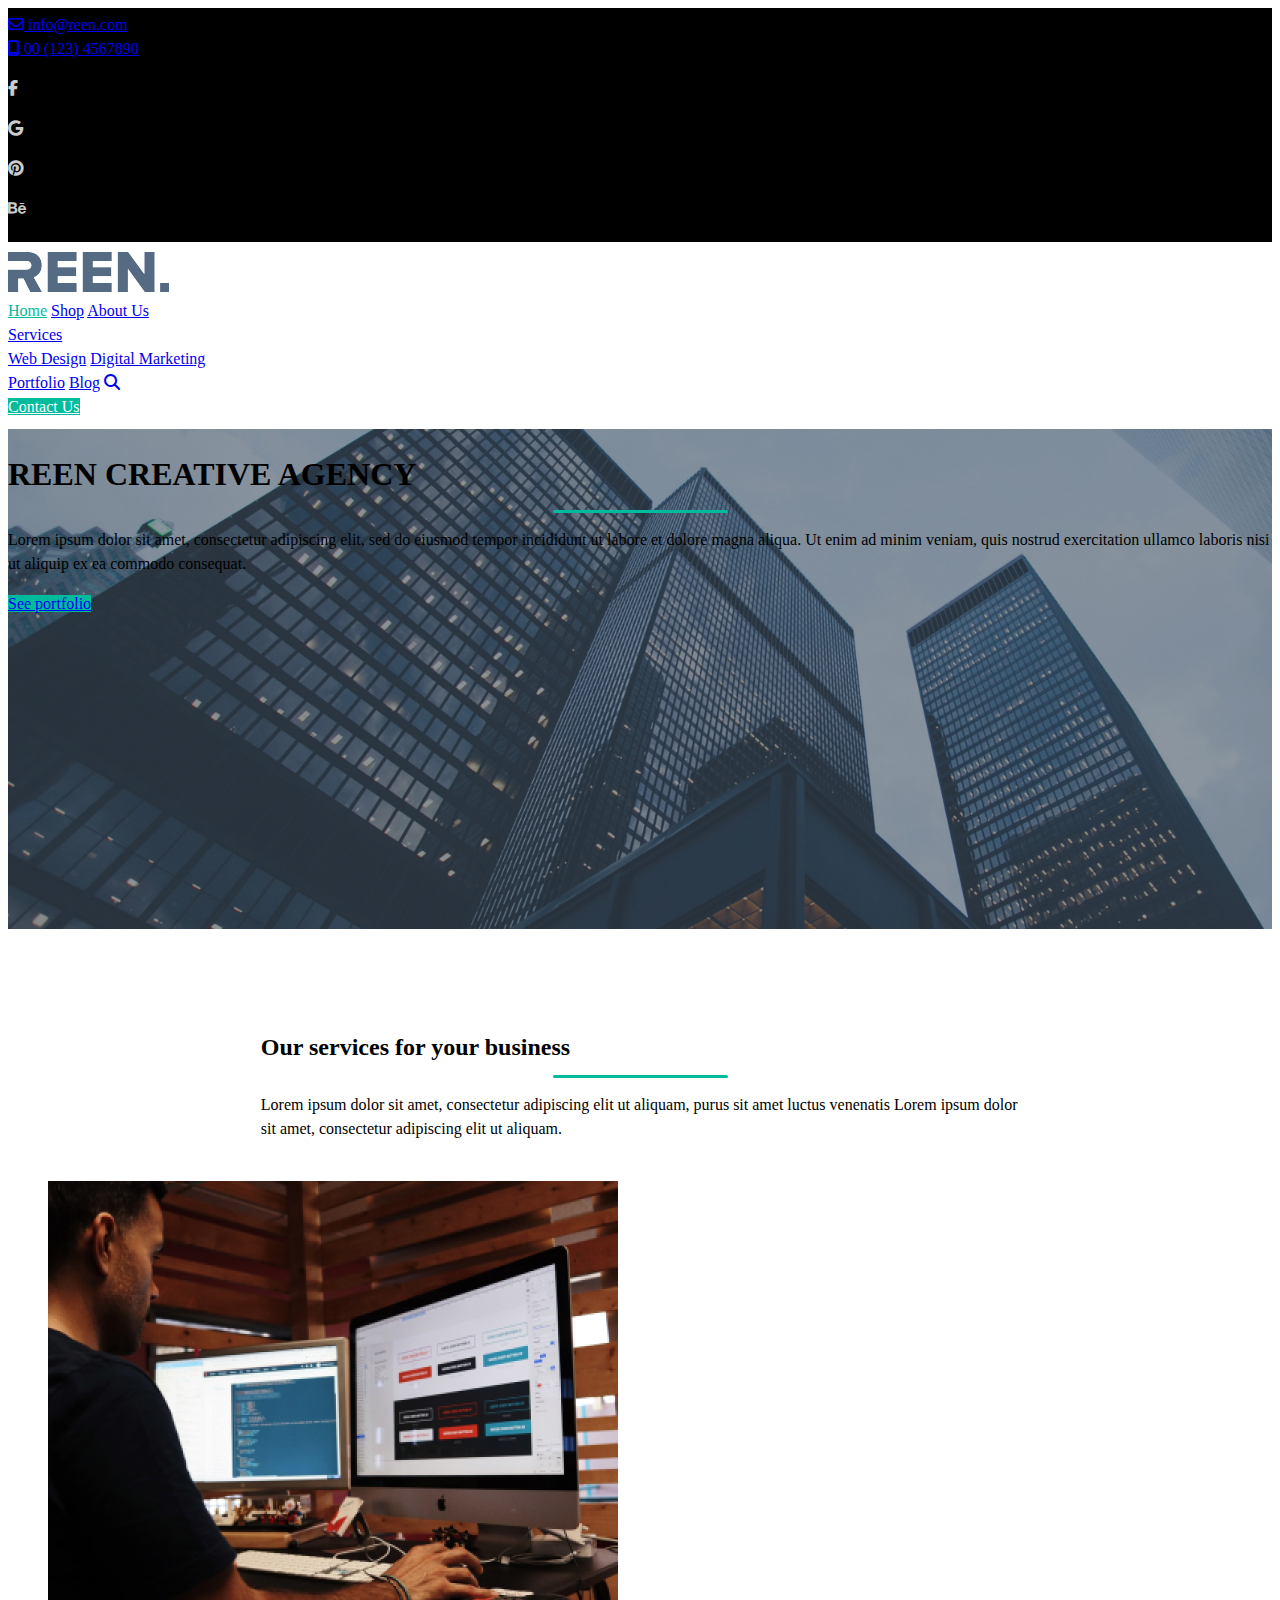
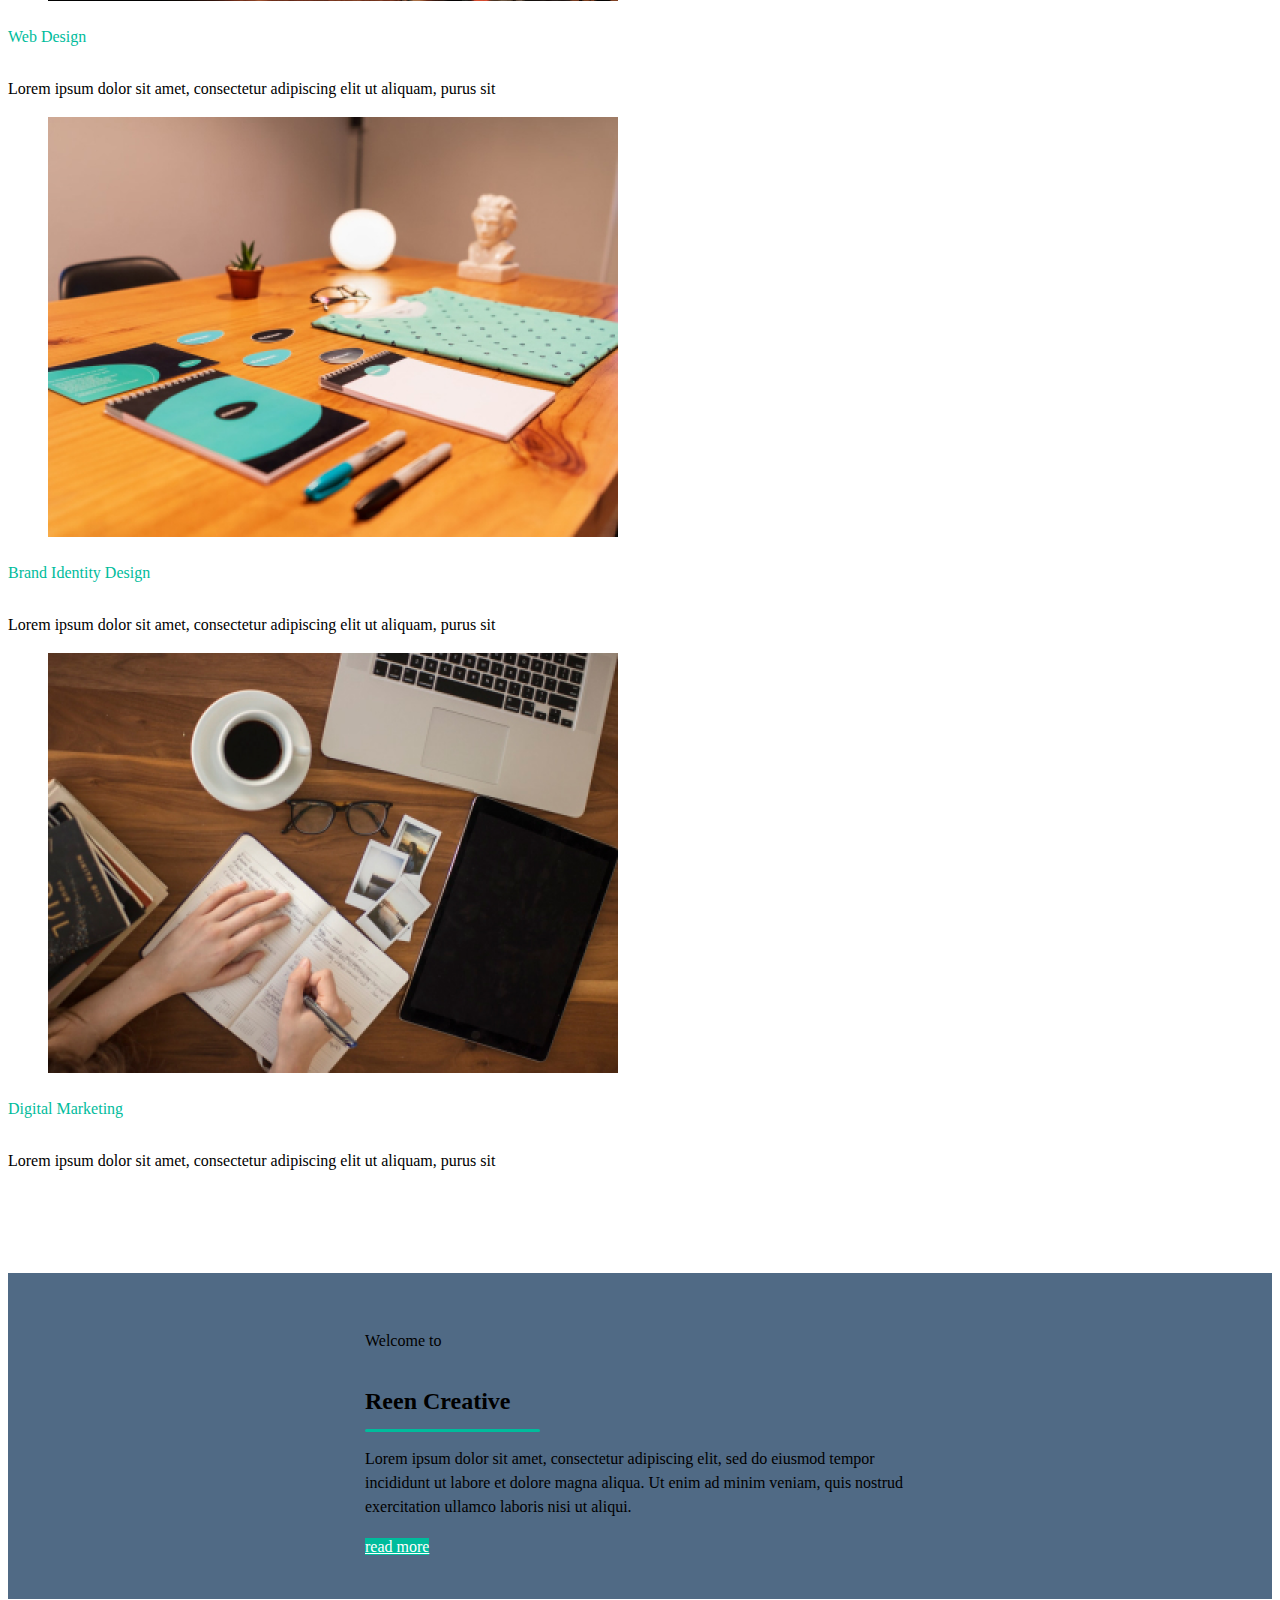
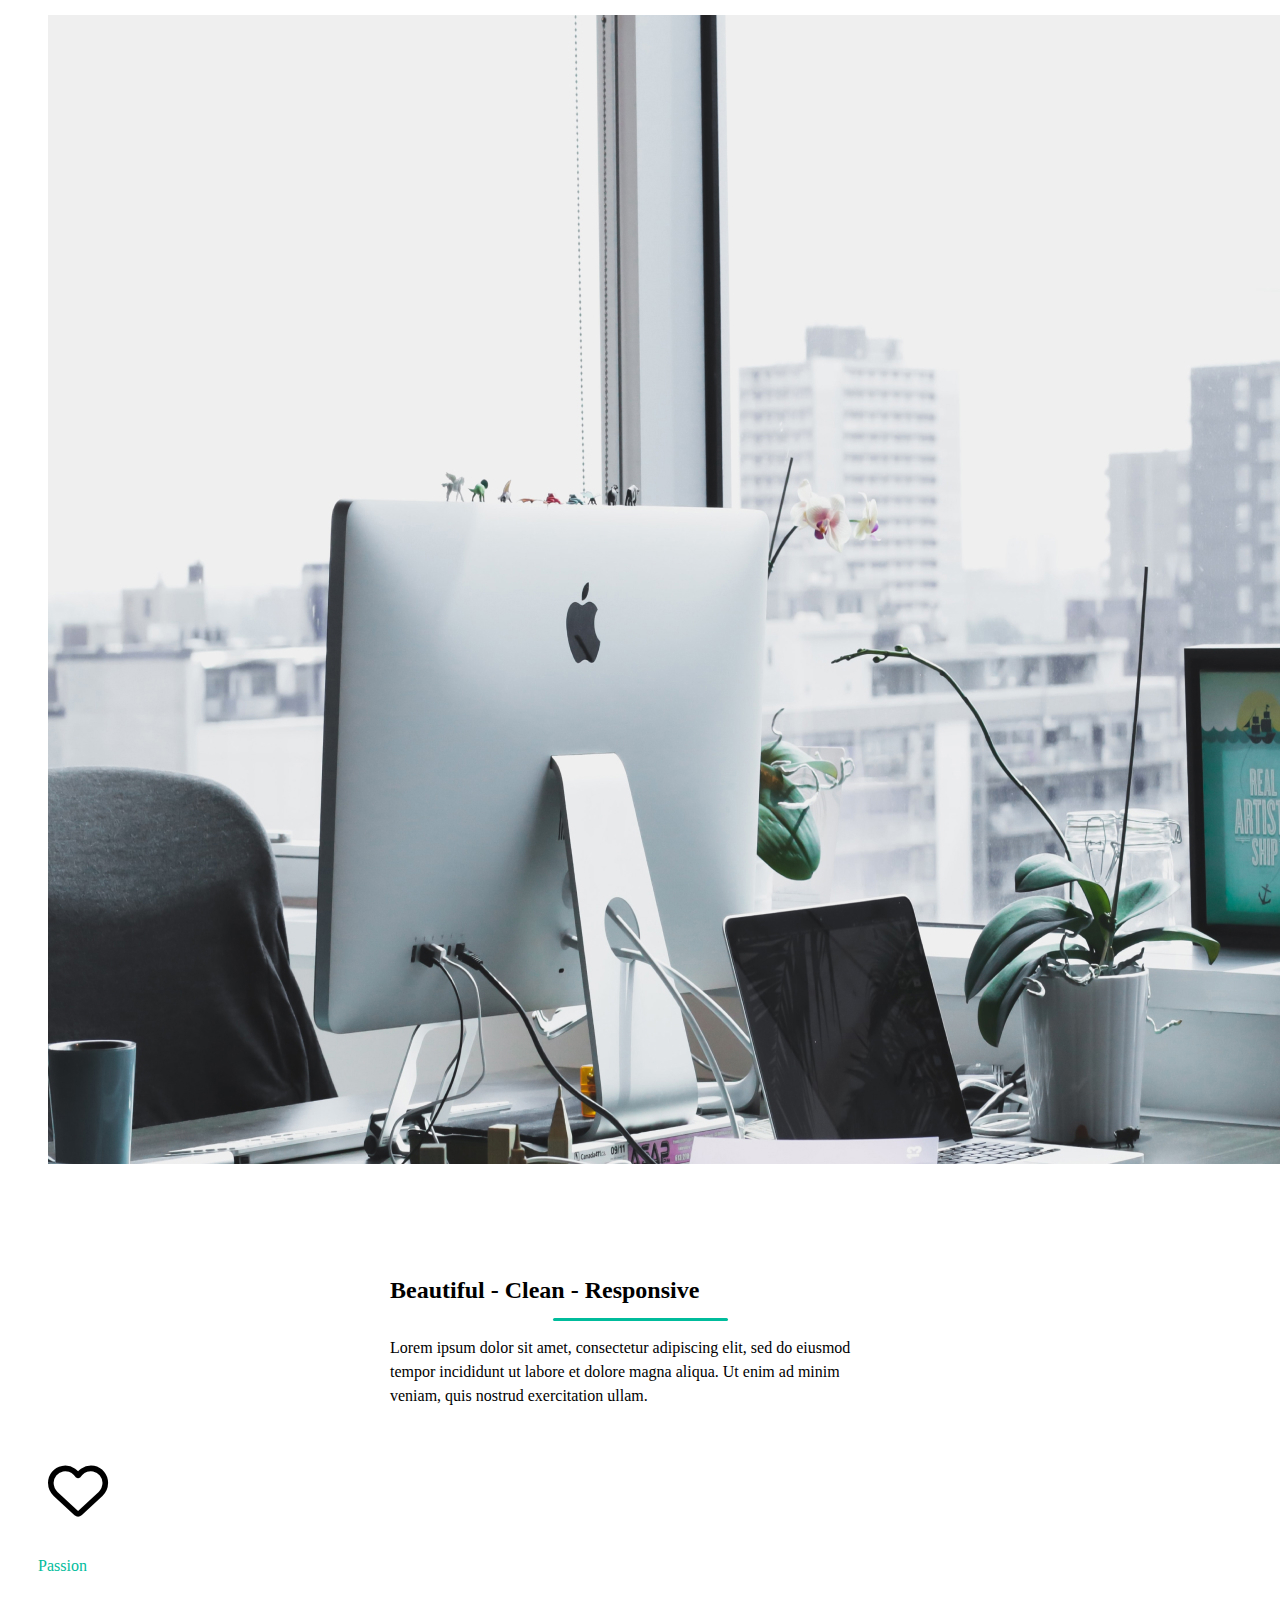
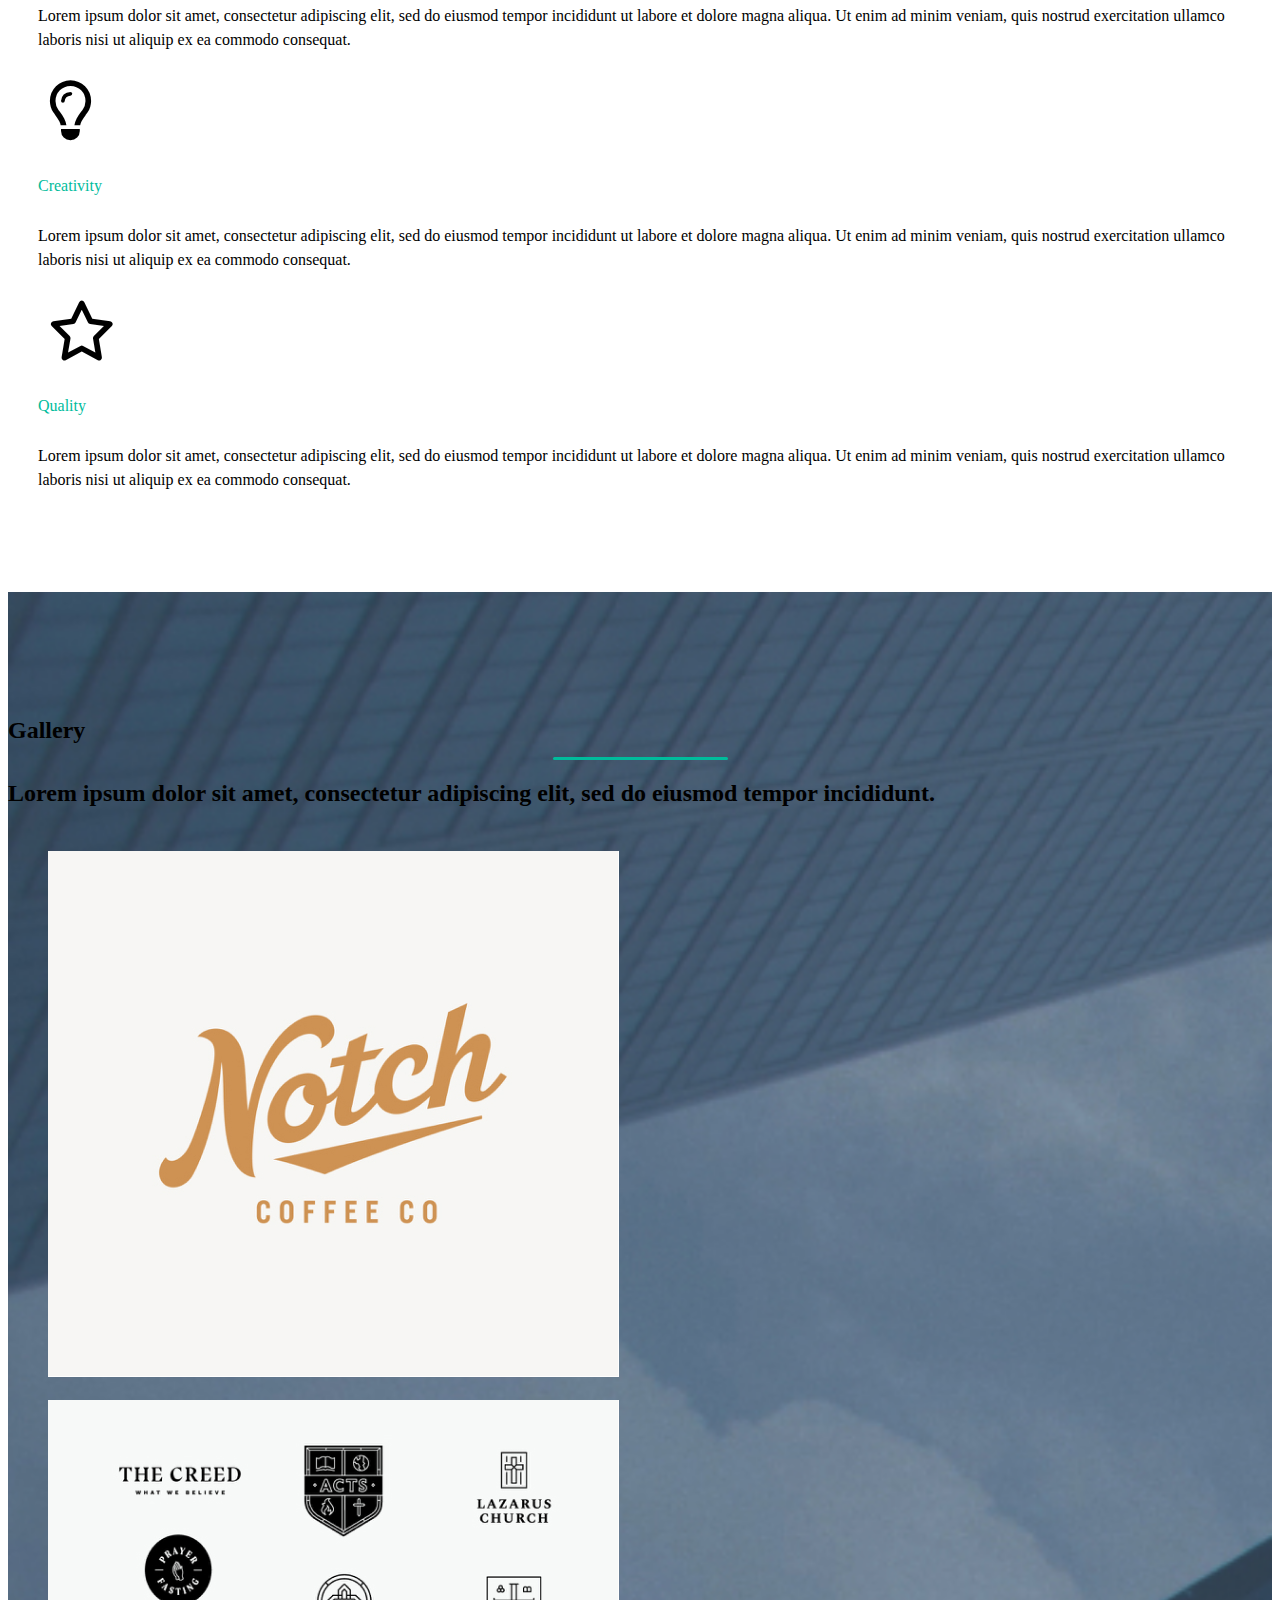
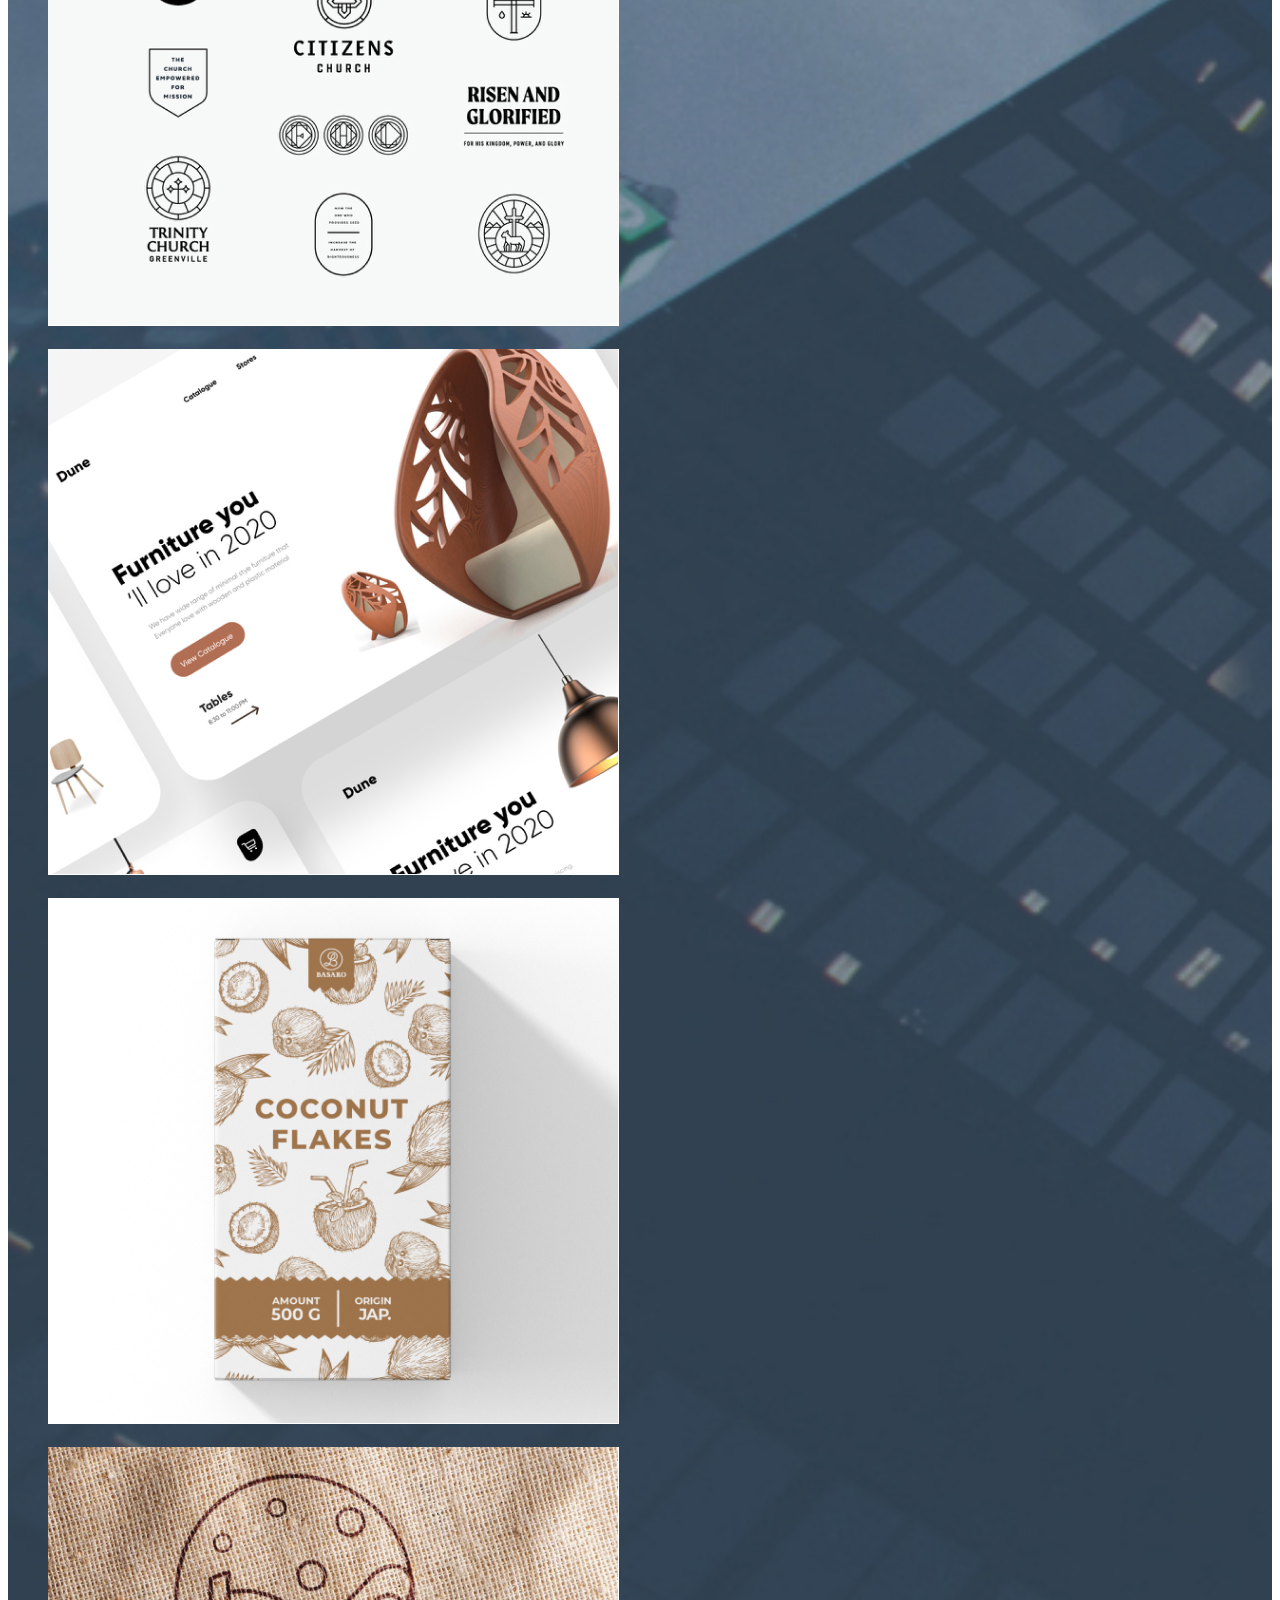
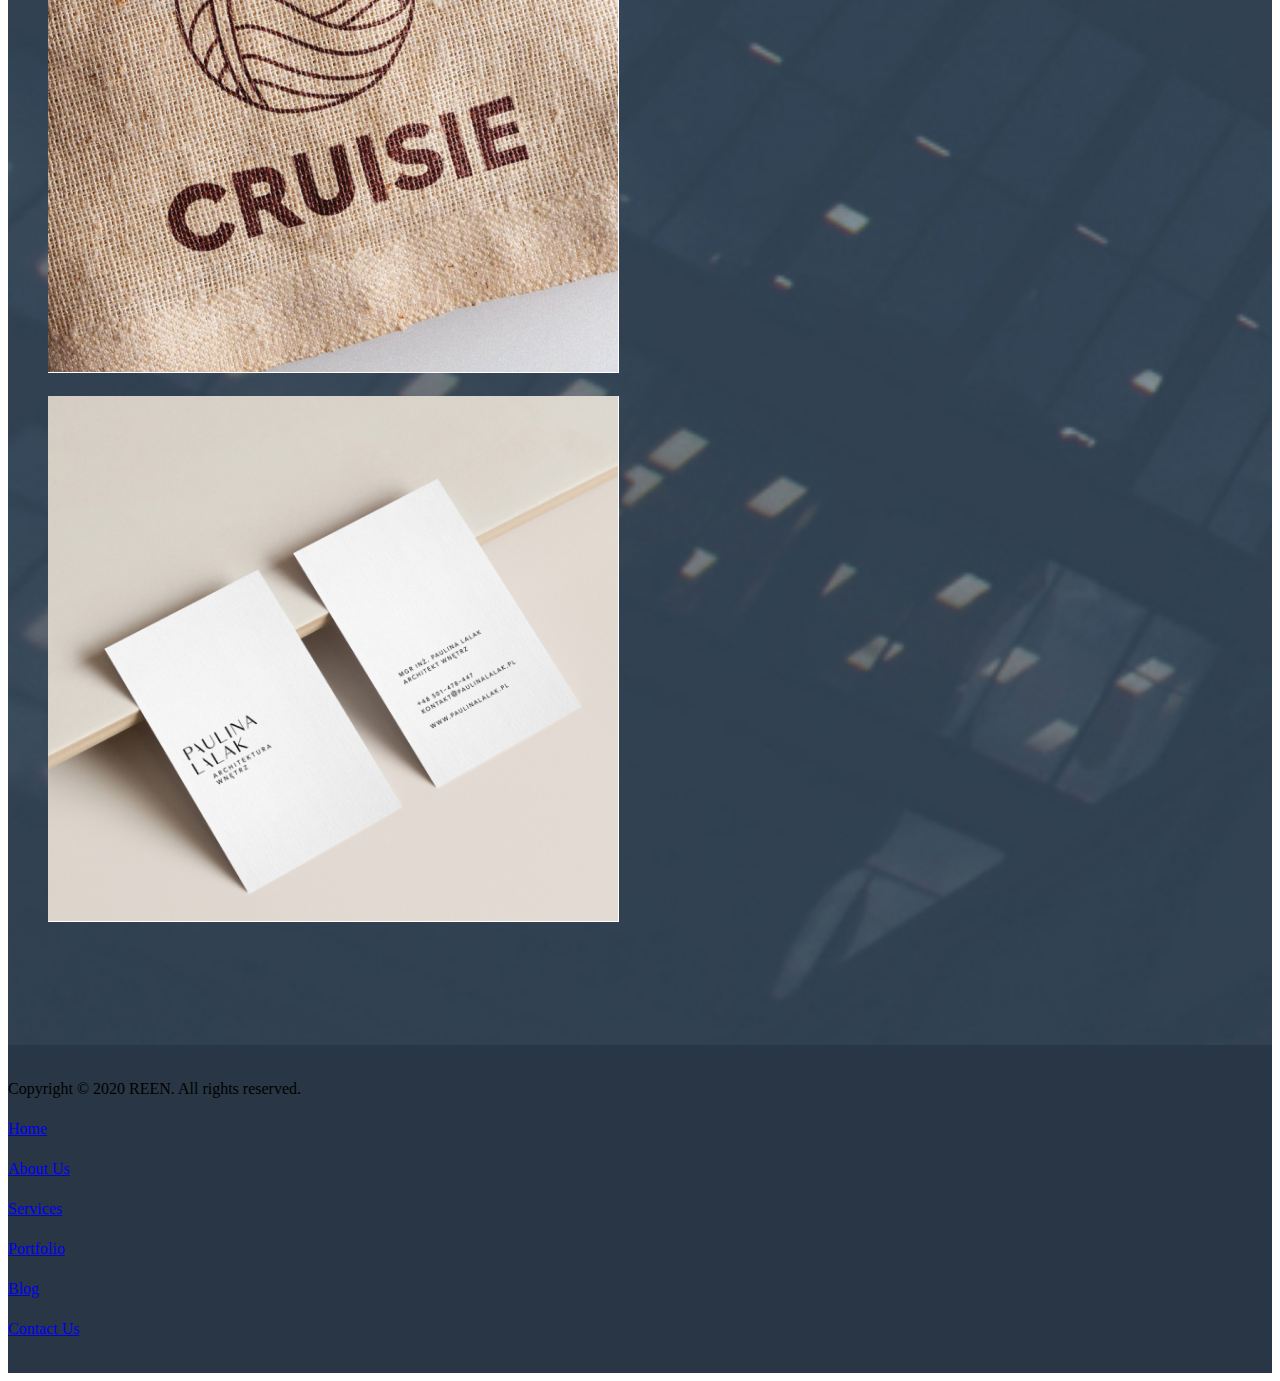
<file: reen/index.html>
<!--@formatter:off-->
<!doctype html>
<html lang="en">
<head>
  <meta charset="UTF-8">
  <meta name="viewport"
        content="width=device-width, user-scalable=no, initial-scale=1.0, maximum-scale=1.0, minimum-scale=1.0">
  <meta http-equiv="X-UA-Compatible" content="ie=edge">
  <title>Reen.</title>
  <link rel="icon" type="image/x-icon" href="images/favicon.ico">
  <link rel="stylesheet" href="https://jenil.github.io/bulmaswatch/minty/bulmaswatch.min.css">
  <link rel="stylesheet" href="style.css">
  <link rel="stylesheet" href="https://cdnjs.cloudflare.com/ajax/libs/font-awesome/6.4.0/css/all.min.css" >
</head>
<body>

<!--region Topbar-->
<div class="topbar is-hidden-mobile">
  <div class="container">
    <nav class="level">
      <div class="level-left">
        <div class="level-item"><a href="mailto:info@reen.com" class="has-text-grey"><span class="icon"><i class="fa-regular fa-envelope"></i></span> info@reen.com</a></div>
        <div class="level-item"><a href="tel:00 (123) 4567890" class="has-text-grey"><span class="icon"><i class="fa-solid fa-mobile-screen-button"></i> </span>00 (123) 4567890</a></div>
      </div>
      <div class="level-right">
        <p class="level-item"><a href="#"><span class="icon"><i class="fa-brands fa-facebook-f"></i></span></a></p>
        <p class="level-item"><a href="#"><span class="icon"><i class="fa-brands fa-google"></i></span></a></p>
        <p class="level-item"><a href="#"><span class="icon"><i class="fa-brands fa-pinterest"></i></span></a></p>
        <p class="level-item"><a href="#"><span class="icon"><i class="fa-brands fa-behance"></i></span></a></p>
      </div>
    </nav>
  </div>
</div>
<!--endregion Topbar-->

<!--region Navbar-->
<nav class="navbar is-white">
  <div class="container">
    <div class="navbar-brand">
      <a class="navbar-item"><img src="images/logo.svg" alt="Logo"></a>
      <span class="navbar-burger burger" data-target="navMenu"><span></span><span></span><span></span></span>
    </div>
    <div id="navMenu" class="navbar-menu">
      <div class="navbar-start">
        <a class="navbar-item is-uppercase has-text-weight-bold has-text-reen" href="#">Home</a>
        <a class="navbar-item is-uppercase has-text-weight-bold" href="#">Shop</a>
        <a class="navbar-item is-uppercase has-text-weight-bold" href="#">About Us</a>
        <div class="navbar-item has-dropdown is-hoverable">
          <a class="navbar-link is-uppercase has-text-weight-bold" href="#">Services</a>
          <div class="navbar-dropdown">
            <a class="navbar-item is-uppercase has-text-weight-bold" href="#">Web Design</a>
            <a class="navbar-item is-uppercase has-text-weight-bold" href="#">Digital Marketing</a>
          </div>
        </div>
        <a class="navbar-item is-uppercase has-text-weight-bold" href="#">Portfolio</a>
        <a class="navbar-item is-uppercase has-text-weight-bold" href="#">Blog</a>
        <a class="navbar-item is-uppercase has-text-weight-bold" href="#"><span class="icon"><i class="fa fa-search"></i></span></a>
      </div>
      <div class="navbar-end">
        <div class="navbar-item">
          <a class="button is-primary is-reen-button has-text-weight-bold" href="#"><span>Contact Us</span></a>
        </div>
      </div>
    </div>
  </div>
</nav>
<!--endregion Navbar-->

<!-- region Showcase -->
<div class="showcase hero is-white">
  <div class="hero-body">
    <div class="container has-text-centered">
      <h1 class="title has-text-white is-1">REEN CREATIVE AGENCY</h1>
      <div class="reen-divider"></div>
      <p class="subtitle has-text-white is-6 has-text-weight-normal">
        Lorem ipsum dolor sit amet, consectetur adipiscing elit, sed do eiusmod tempor incididunt ut labore et dolore magna aliqua. Ut enim ad minim veniam, quis nostrud exercitation ullamco laboris nisi ut aliquip ex ea commodo consequat.
      </p>
      <div>
        <a href="#" class="button is-primary is-uppercase is-medium">See portfolio</a>
      </div>
    </div>
  </div>
</div>
<!-- endregion Showcase -->

<!-- region Our Services -->
<div class="container">
  <div class="our-services">
    <div class="content has-text-centered">
      <h2 class="title is-3">Our services for your business</h2>
      <div class="reen-divider"></div>
      <p class="is-6 has-text-grey">Lorem ipsum dolor sit amet, consectetur adipiscing elit ut aliquam, purus sit amet luctus venenatis Lorem ipsum dolor sit amet, consectetur adipiscing elit ut aliquam.</p>
    </div>
    <div class="services">
      <div class="columns">
        <div class="column is-4">
          <div class="card">
            <div class="card-image"><figure class="image is-4by3"> <img src="images/our-services-1.png" alt="Image"></figure></div>
            <div class="card-content has-text-centered">
              <p class="title is-4">Web Design</p>
              <p class="subtitle is-7 has-text-weight-normal has-text-grey">Lorem ipsum dolor sit amet, consectetur adipiscing elit ut aliquam, purus sit</p>
            </div>
          </div>
        </div>
        <div class="column is-4">
          <div class="card">
            <div class="card-image"><figure class="image is-4by3"> <img src="images/our-services-2.png" alt="Image"></figure></div>
            <div class="card-content has-text-centered">
              <p class="title is-4">Brand Identity Design</p>
              <p class="subtitle is-7 has-text-weight-normal has-text-grey">Lorem ipsum dolor sit amet, consectetur adipiscing elit ut aliquam, purus sit</p>
            </div>
          </div>
        </div>
        <div class="column is-4">
          <div class="card">
            <div class="card-image"><figure class="image is-4by3"> <img src="images/our-services-3.png" alt="Image"></figure></div>
            <div class="card-content has-text-centered">
              <p class="title is-4">Digital Marketing</p>
              <p class="subtitle is-7 has-text-weight-normal has-text-grey">Lorem ipsum dolor sit amet, consectetur adipiscing elit ut aliquam, purus sit</p>
            </div>
          </div>
        </div>
      </div>
    </div>
  </div>
</div>
<!-- endregion Our Services -->

<!--region Feature-->
<div class="container">
  <div class="feature">
    <div class="columns">
      <div class="column feature-content is-6">
        <div class="feature-content-left">
          <p class="subtitle pb10 has-text-white">Welcome to</p>
          <h2 class="title has-text-white is-uppercase">Reen Creative</h2>
          <div class="reen-divider left"></div>
          <p class="subtitle has-text-white has-text-weight-normal is-6">Lorem ipsum dolor sit amet, consectetur adipiscing elit, sed do eiusmod tempor incididunt ut labore et dolore magna aliqua. Ut enim ad minim veniam, quis nostrud exercitation ullamco laboris nisi ut aliqui.</p>
          <div class="has-text-left">
            <a href="#" class="button is-primary is-reen-button is-uppercase">read more</a>
          </div>
        </div>
      </div>
      <div class="column is-6 feature-image">
        <figure><img src="images/feature-bg.jpg" alt="feature-bg"></figure>
      </div>
    </div>
  </div>

</div>
<!--endregion Feature-->

<!--region Specs-->
<div class="section container">
  <div class="specs">
    <div class="specs-header has-text-centered">
      <h2 class="title">Beautiful - Clean - Responsive</h2>
      <div class="reen-divider"></div>
      <p class="has-text-grey is-6 has-text-weight-normal">Lorem ipsum dolor sit amet, consectetur adipiscing elit, sed do eiusmod tempor incididunt ut labore et dolore magna aliqua. Ut enim ad minim veniam, quis nostrud exercitation ullam.</p>
    </div>
    <div class="columns specs-content">
      <div class="column is-4">
        <article class="media">
          <figure class="media-left">
            <span class="icon"><i class="fa-regular fa-heart"></i></span>
          </figure>
          <div class="media-content">
            <div class="title">Passion</div>
            <p class="subtitle has-text-grey is-6 has-text-weight-normal">Lorem ipsum dolor sit amet, consectetur adipiscing elit, sed do eiusmod tempor incididunt ut labore et dolore magna aliqua. Ut enim ad minim veniam, quis nostrud exercitation ullamco laboris nisi ut aliquip ex ea commodo consequat.</p>
          </div>
        </article>
      </div>
      <div class="column is-4">
        <article class="media">
          <figure class="media-left">
            <span class="icon"><i class="fa-regular fa-lightbulb"></i></span>
          </figure>
          <div class="media-content">
            <div class="title">Creativity</div>
            <p class="subtitle has-text-grey is-6 has-text-weight-normal">Lorem ipsum dolor sit amet, consectetur adipiscing elit, sed do eiusmod tempor incididunt ut labore et dolore magna aliqua. Ut enim ad minim veniam, quis nostrud exercitation ullamco laboris nisi ut aliquip ex ea commodo consequat.</p>
          </div>
        </article>
      </div>
      <div class="column is-4">
        <article class="media">
          <figure class="media-left">
            <span class="icon"><i class="fa-regular fa-star"></i></span>
          </figure>
          <div class="media-content">
            <div class="title">Quality</div>
            <p class="subtitle has-text-grey is-6 has-text-weight-normal">Lorem ipsum dolor sit amet, consectetur adipiscing elit, sed do eiusmod tempor incididunt ut labore et dolore magna aliqua. Ut enim ad minim veniam, quis nostrud exercitation ullamco laboris nisi ut aliquip ex ea commodo consequat.</p>
          </div>
        </article>
      </div>
    </div>
  </div>
</div>
<!--endregion Specs-->

<!--region Gallery-->
<div class="section gallery has-text-centered">
  <div class="container">
    <div class="gallery-header">
      <h2 class="title has-text-white is-2">Gallery</h2>
      <p class="reen-divider"></p>
      <h2 class="subtitle has-text-white has-text-weight-normal">Lorem ipsum dolor sit amet, consectetur adipiscing elit, sed do eiusmod tempor incididunt.</h2>
    </div>
    <div class="gallery-images">
      <div class="columns is-multiline is-flex-mobile">
        <div class="column is-4 is-6-mobile"><figure class="image"><img src="images/gallery-1.jpg" alt=""></figure></div>
        <div class="column is-4 is-6-mobile"><figure class="image"><img src="images/gallery-2.jpg" alt=""></figure></div>
        <div class="column is-4 is-6-mobile"><figure class="image"><img src="images/gallery-3.jpg" alt=""></figure></div>
        <div class="column is-4 is-6-mobile"><figure class="image"><img src="images/gallery-4.jpg" alt=""></figure></div>
        <div class="column is-4 is-6-mobile"><figure class="image"><img src="images/gallery-5.jpg" alt=""></figure></div>
        <div class="column is-4 is-6-mobile"><figure class="image"><img src="images/gallery-6.jpg" alt=""></figure></div>
      </div>
    </div>
  </div>
</div>
<!--endregion Gallery-->

<!--region Footer-->
<section class="footer">
  <div class="container">
    <nav class="level">
      <!-- Left side -->
      <div class="level-left">
        <div class="level-item">
          <p class="has-text-grey">Copyright © 2020 REEN. All rights reserved.</p>
        </div>
      </div>
      <!-- Right side -->
      <div class="level-right">
        <p class="level-item"><a class="has-text-grey" href="#">Home</a></p>
        <p class="level-item"><a class="has-text-grey" href="#">About Us</a></p>
        <p class="level-item"><a class="has-text-grey" href="#">Services</a></p>
        <p class="level-item"><a class="has-text-grey" href="#">Portfolio</a></p>
        <p class="level-item"><a class="has-text-grey" href="#">Blog</a></p>
        <p class="level-item"><a class="has-text-grey" href="#">Contact Us</a></p>
      </div>
    </nav>
  </div>
</section>
<!--endregion Footer-->
</body>
<script>
    document.addEventListener('DOMContentLoaded', () => {
        // Get all "navbar-burger" elements
        const $navbarBurgers = Array.prototype.slice.call(document.querySelectorAll('.navbar-burger'), 0);
        // Add a click event on each of them
        $navbarBurgers.forEach( el => {
            el.addEventListener('click', () => {
                // Get the target from the "data-target" attribute
                const target = el.dataset.target;
                const $target = document.getElementById(target);
                // Toggle the "is-active" class on both the "navbar-burger" and the "navbar-menu"
                el.classList.toggle('is-active');
                $target.classList.toggle('is-active');
            });
        });

    });
</script>
</html>
</file>
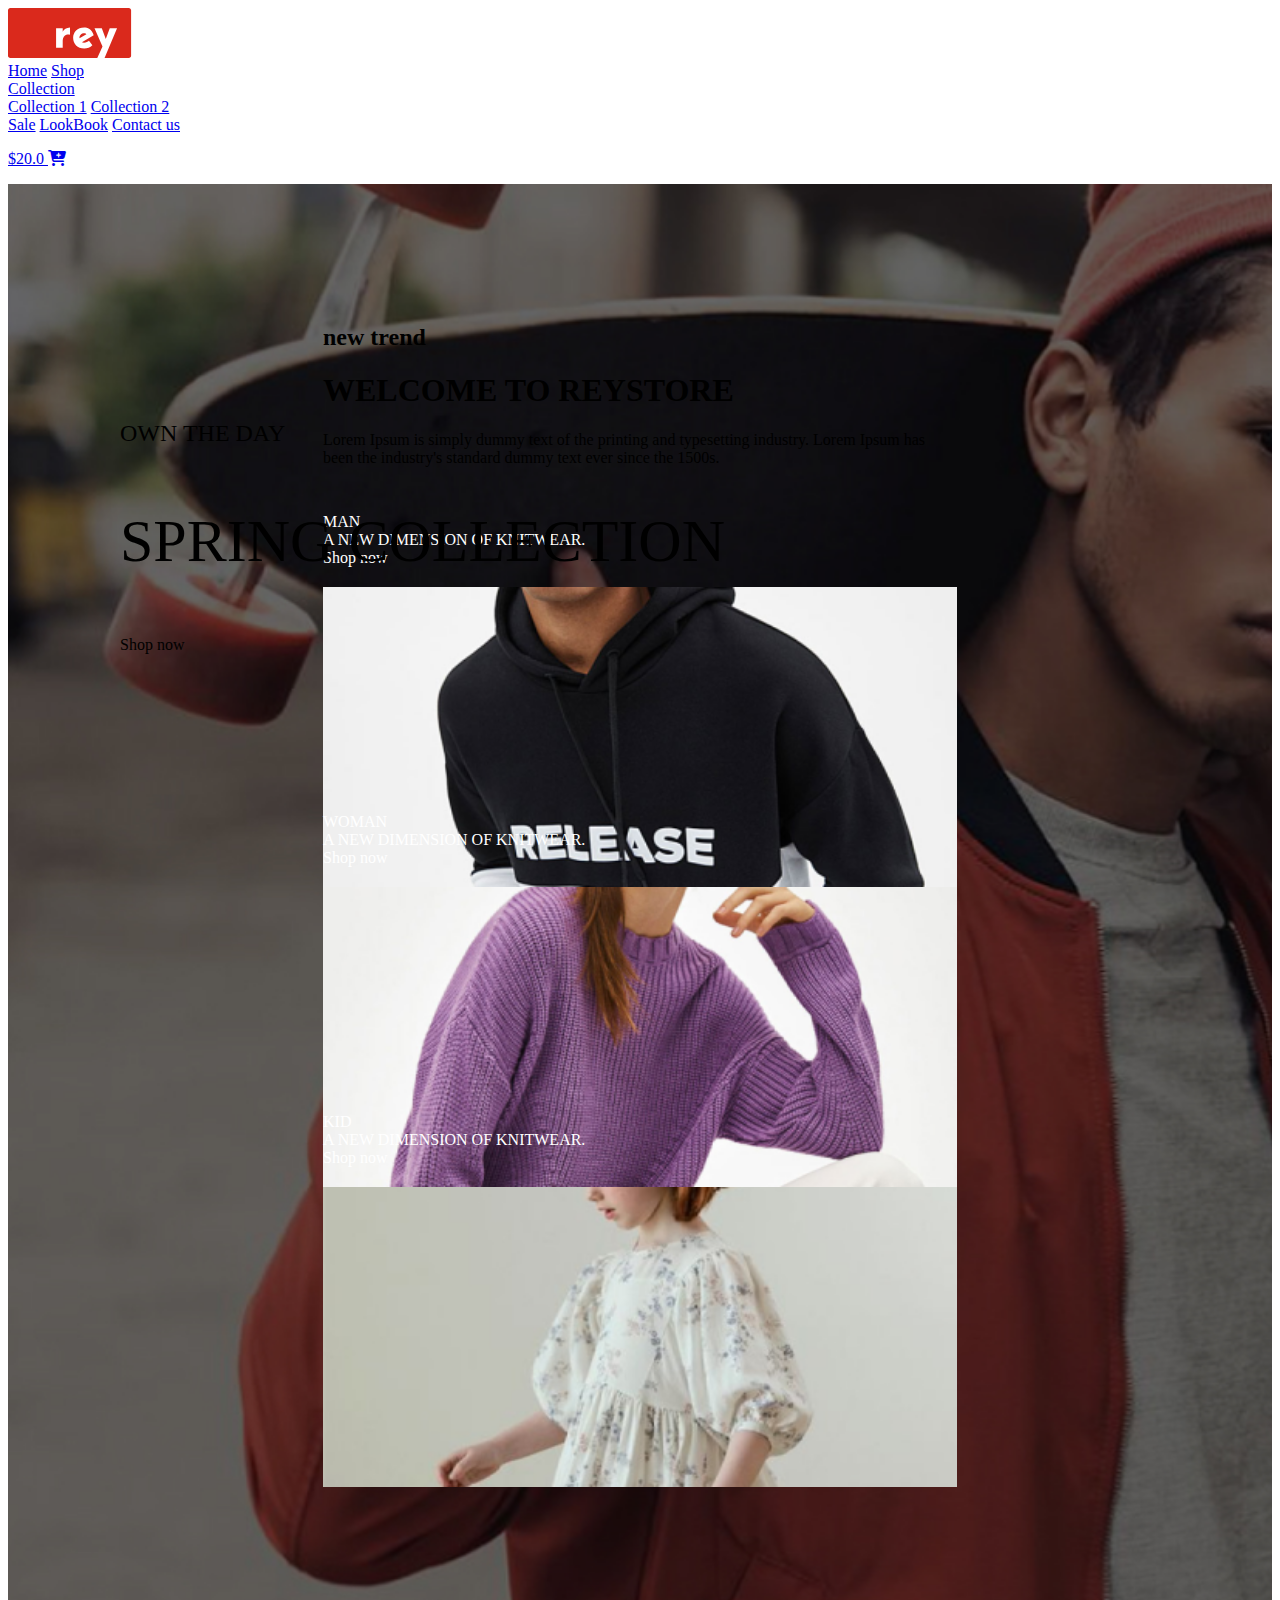
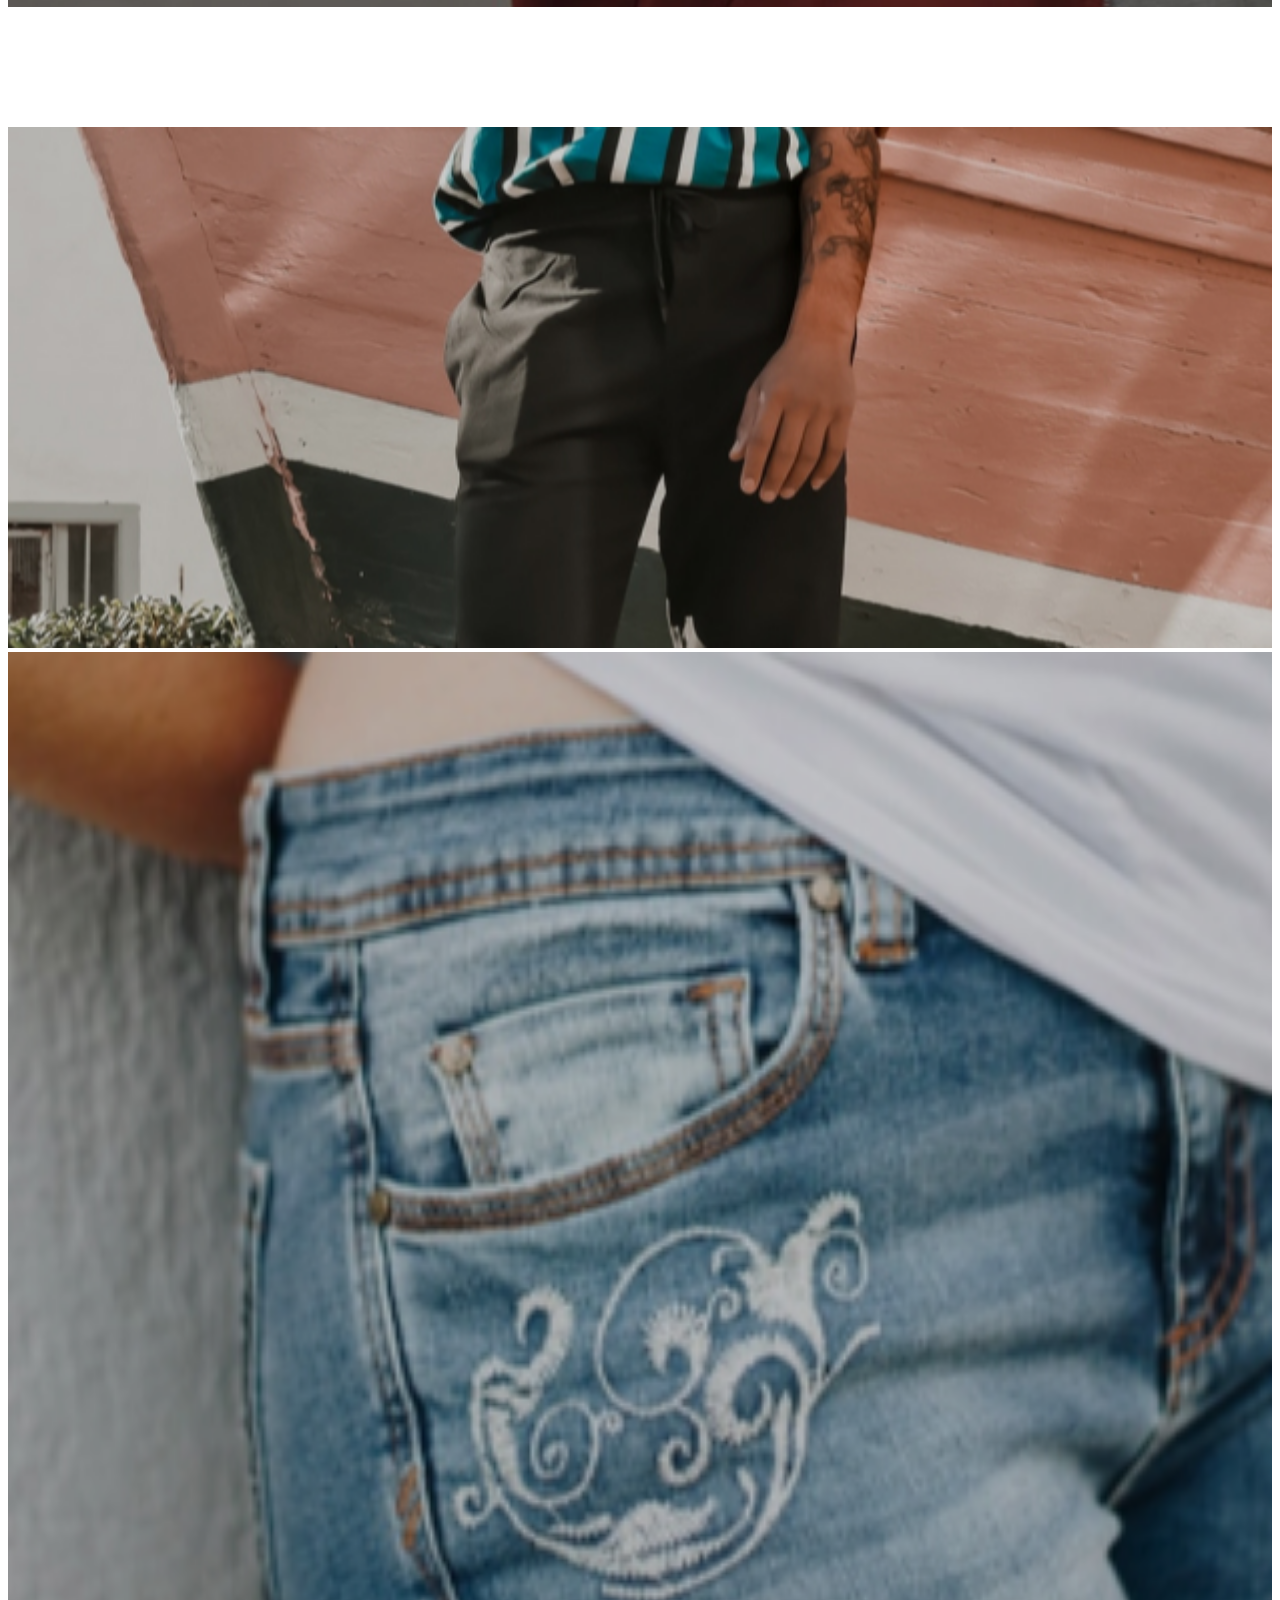
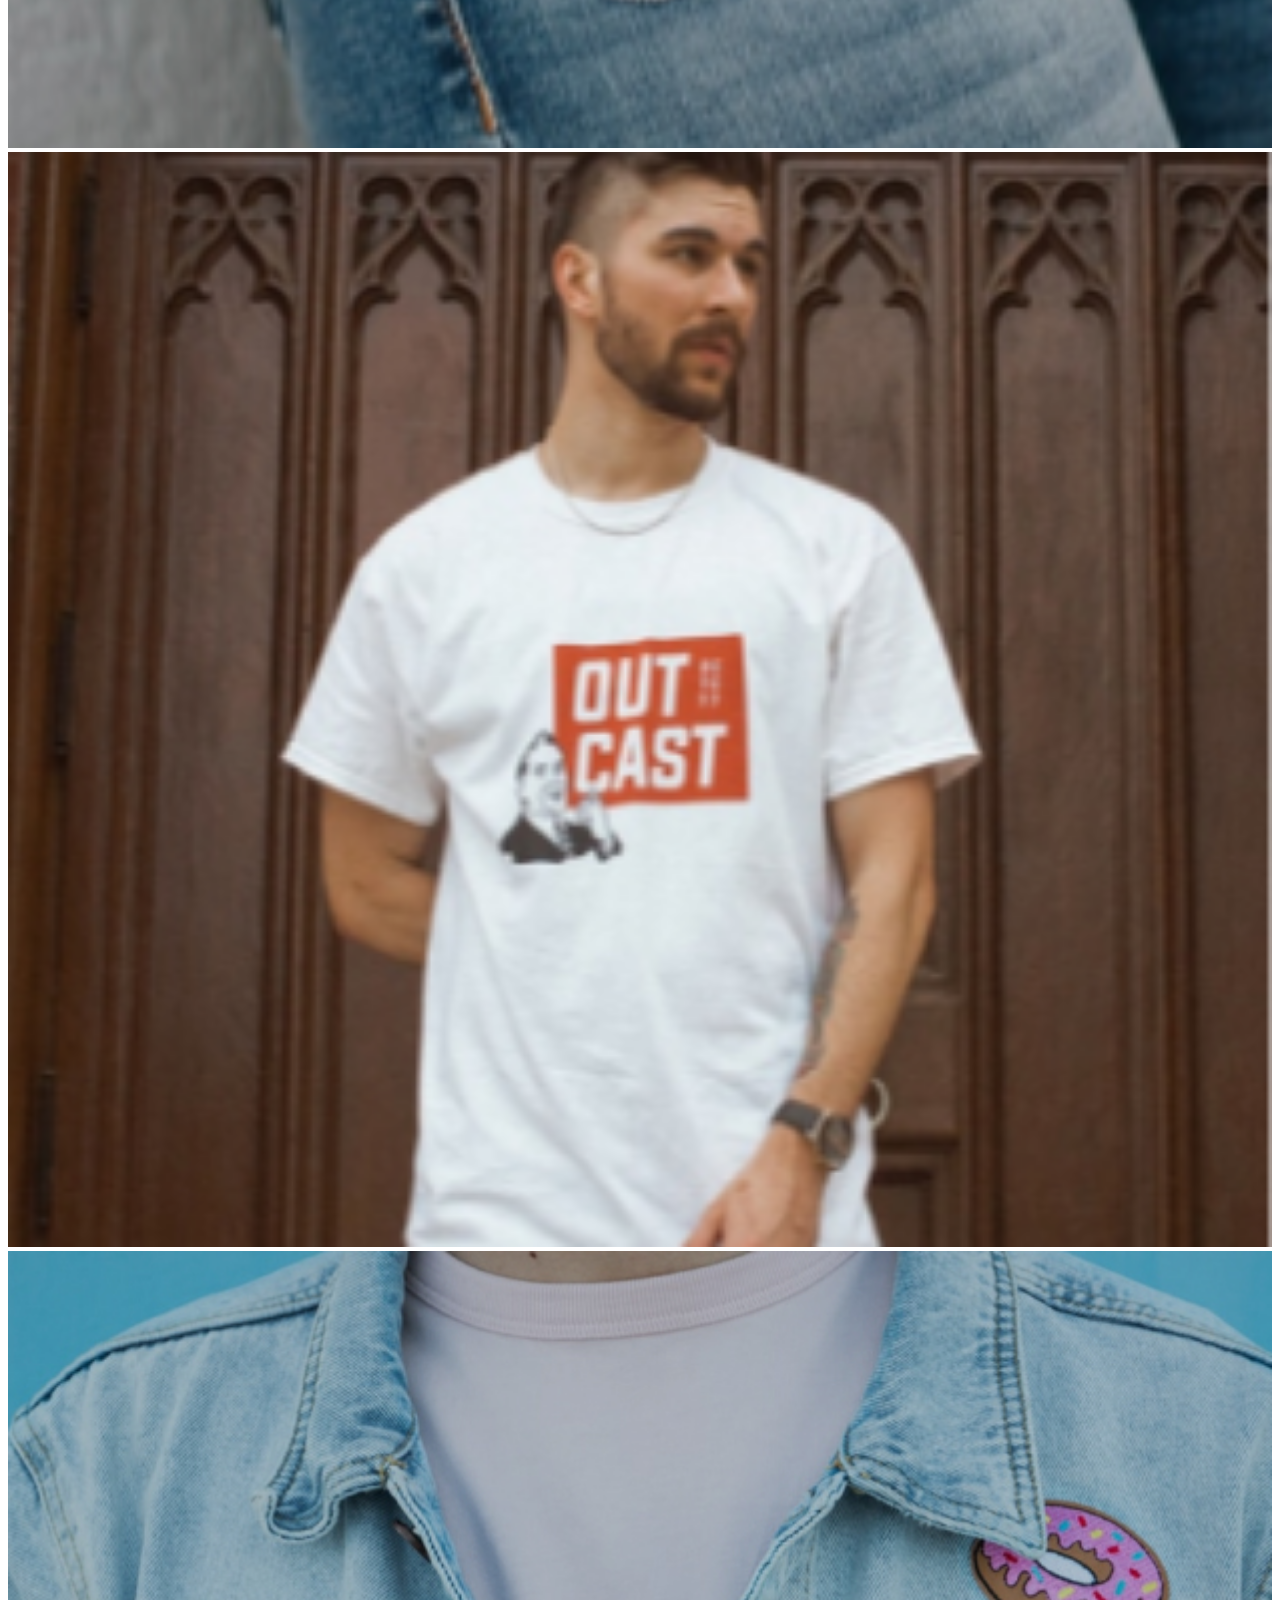
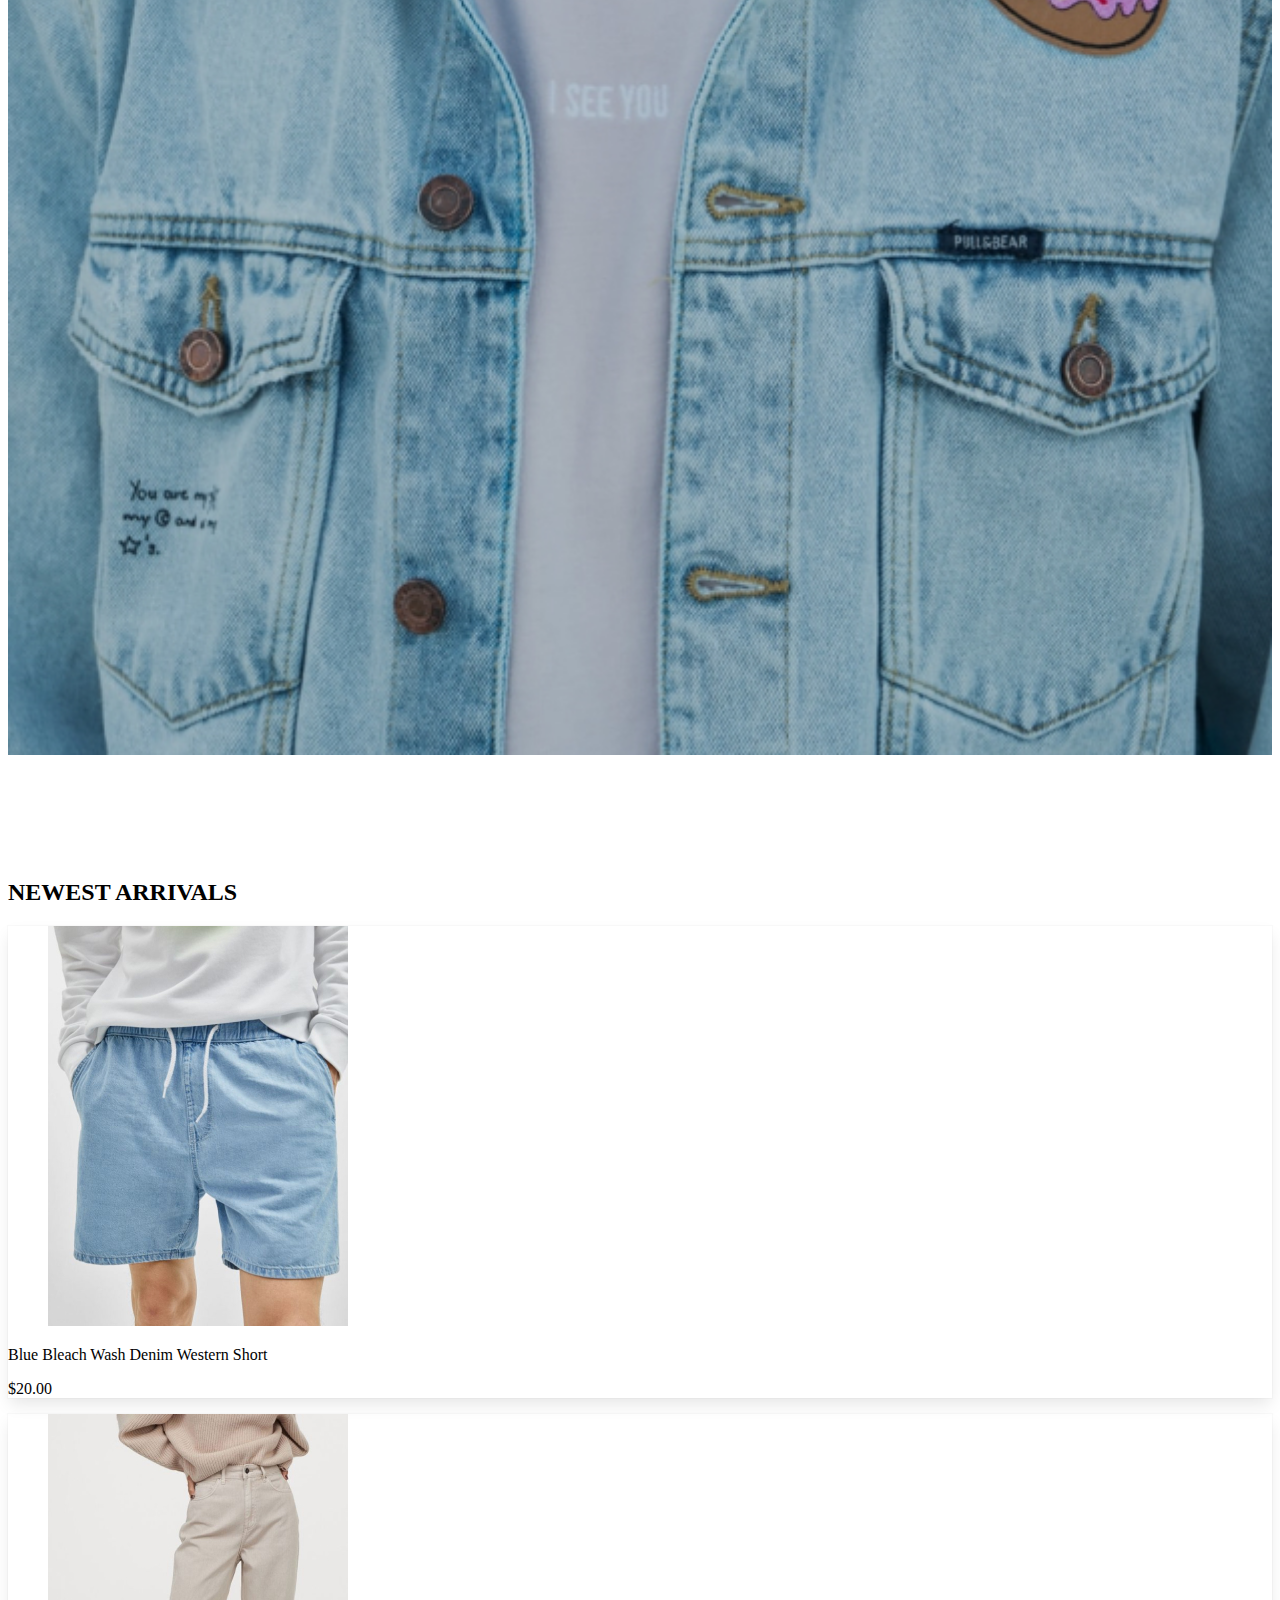
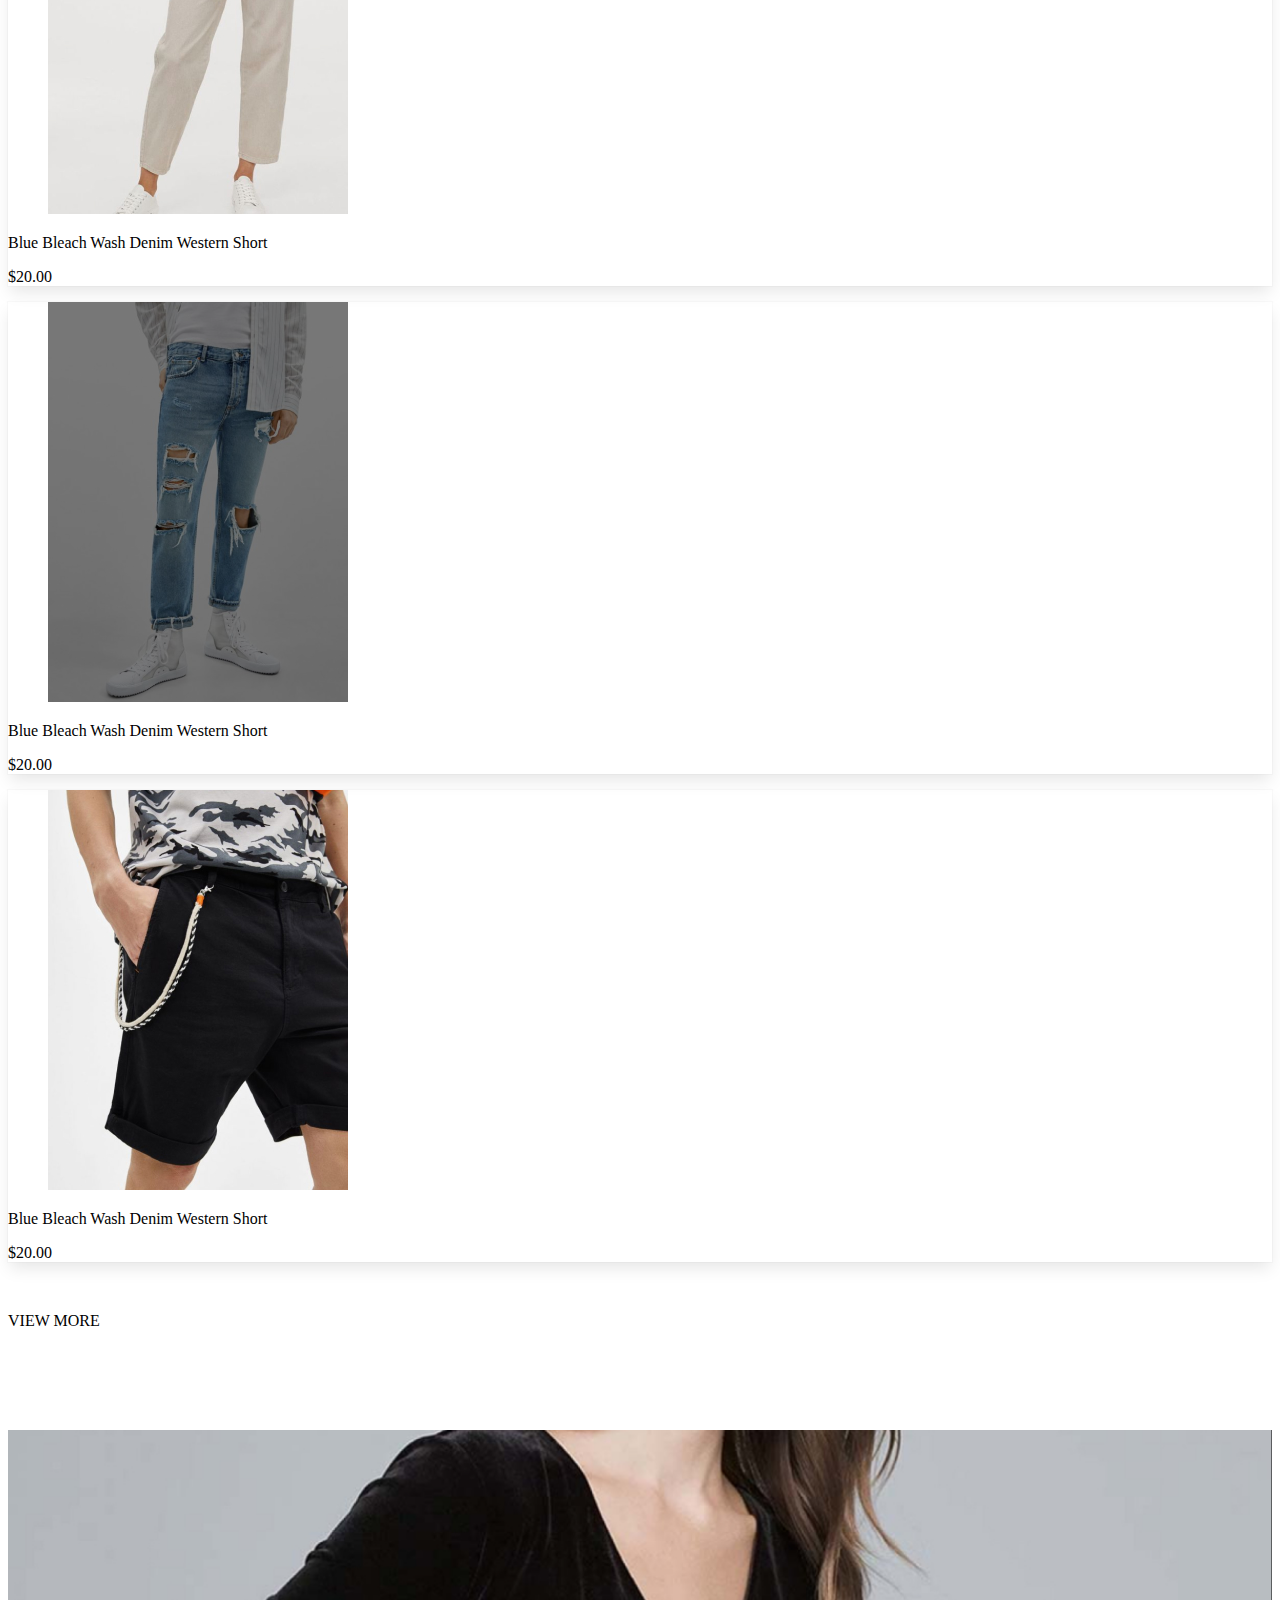
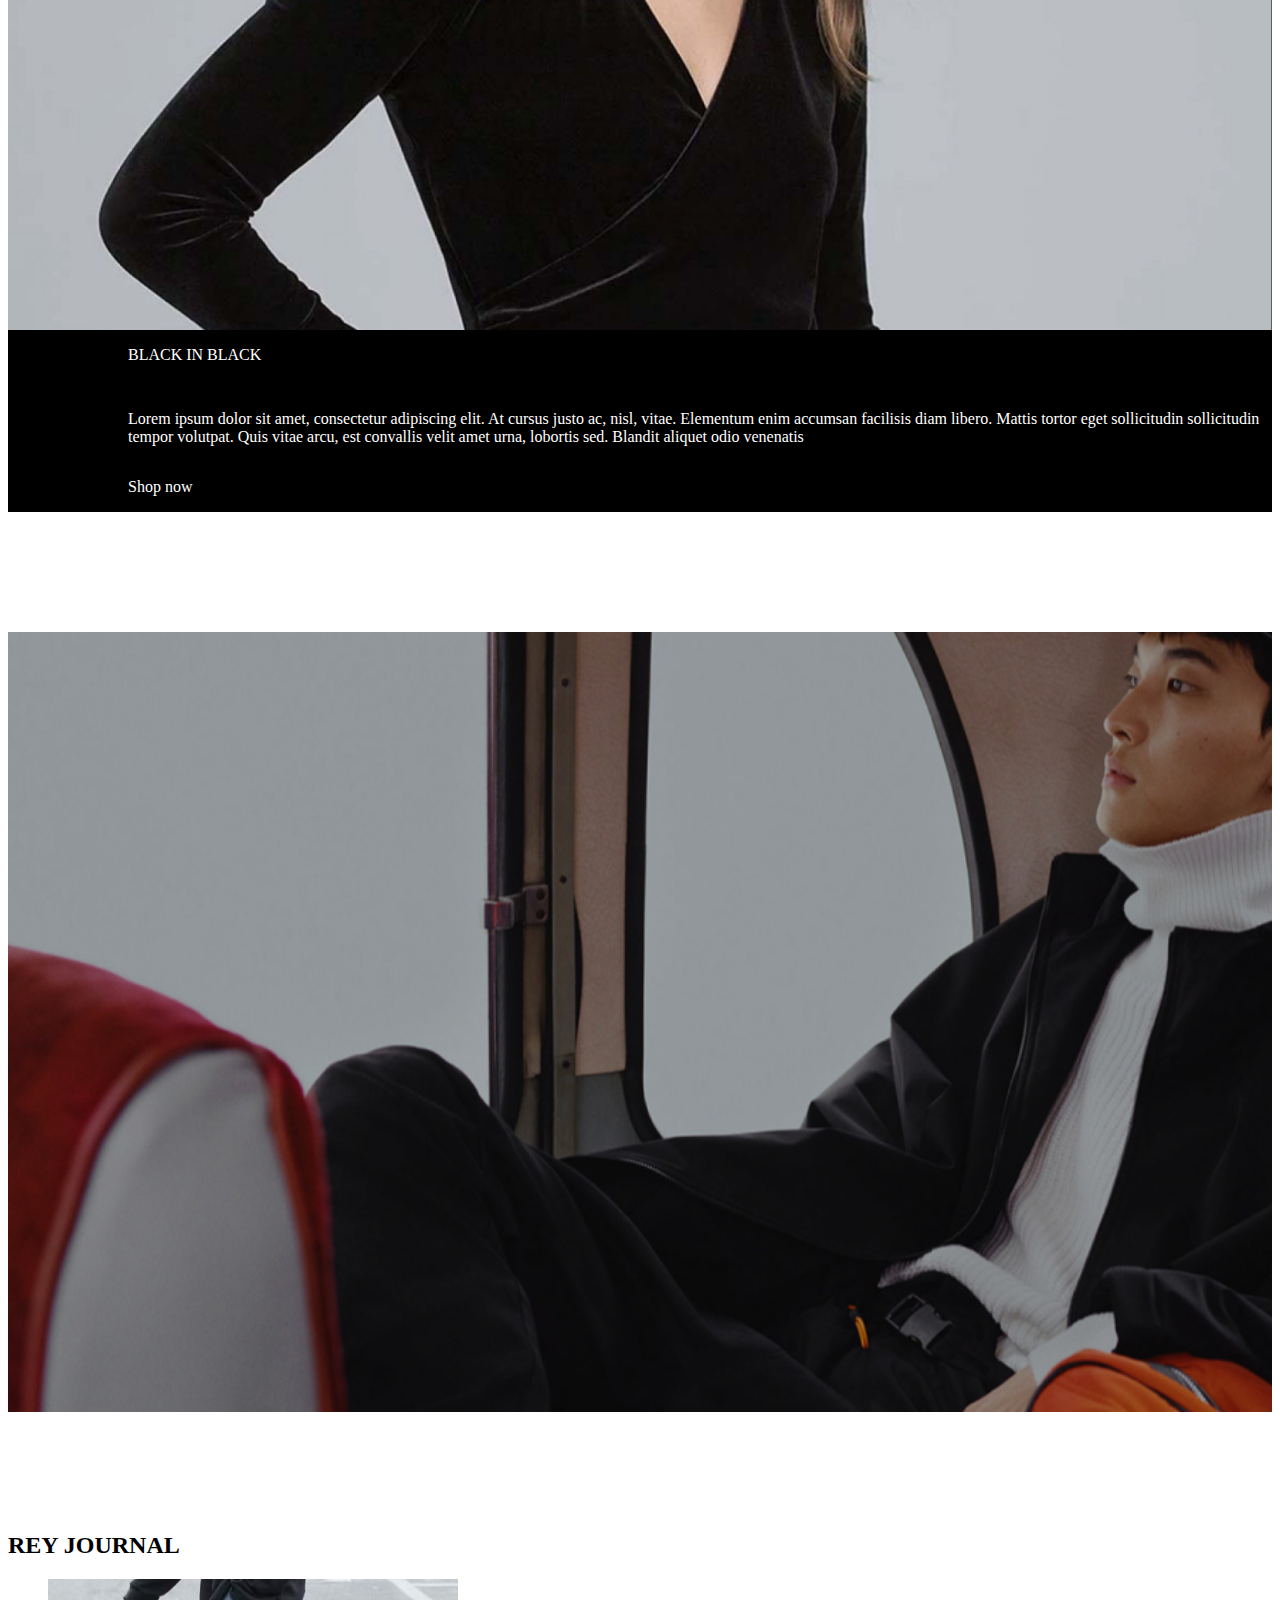
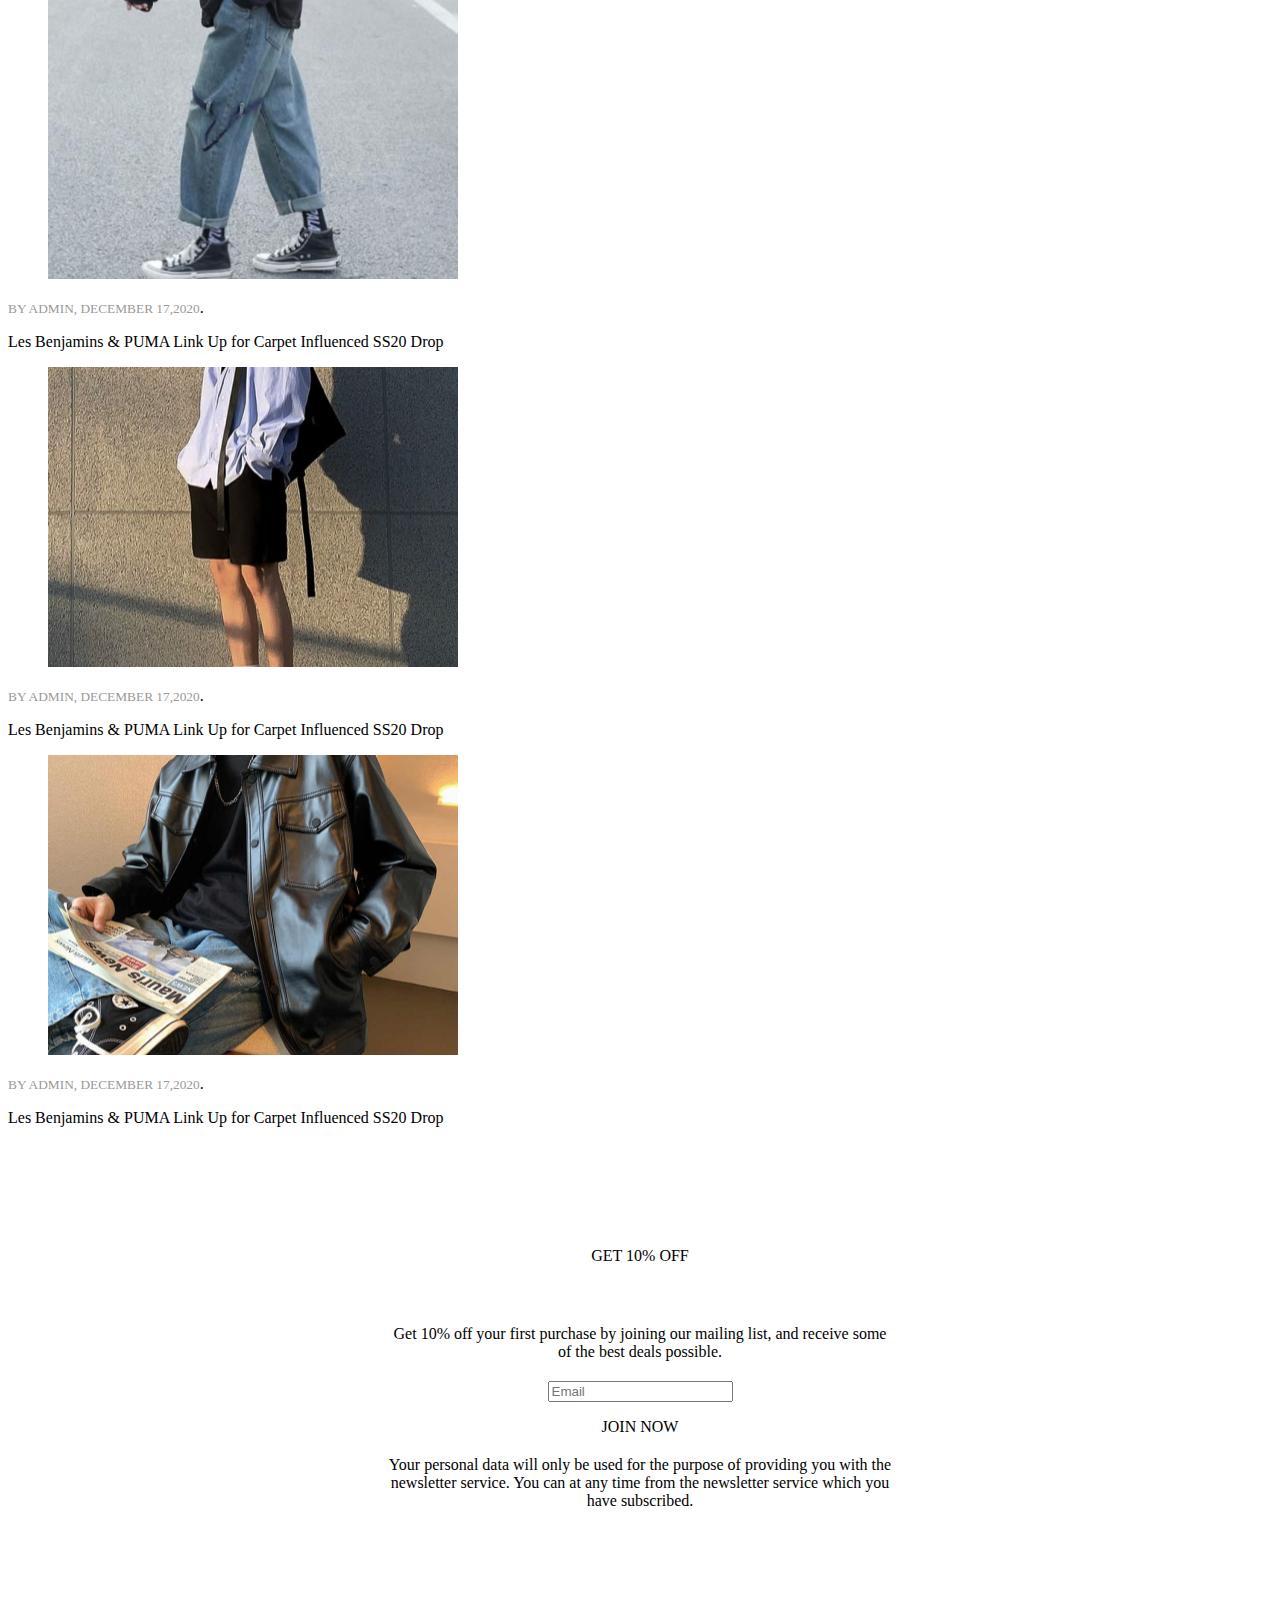
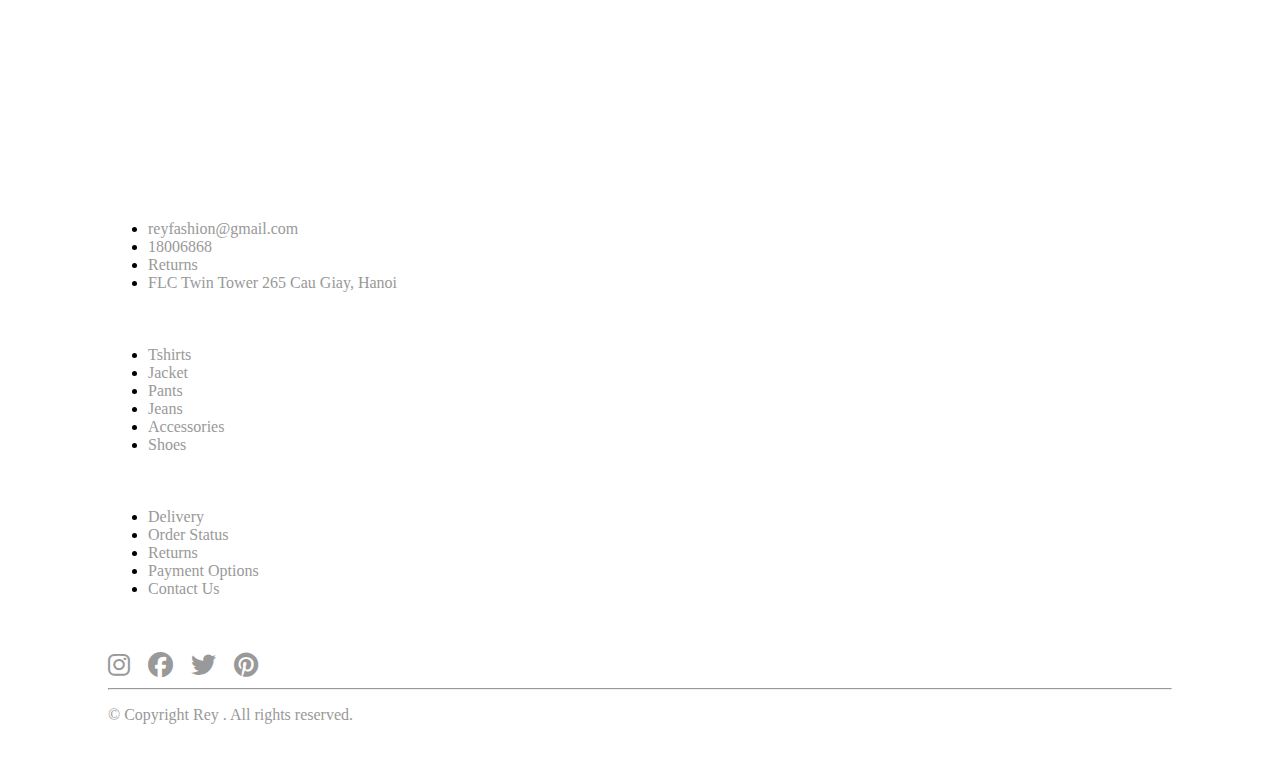
<file: rey-shop/index.html>
<!--@formatter:off-->
<!doctype html>
<html lang="en">
<head>
  <meta charset="UTF-8">
  <meta name="viewport"
        content="width=device-width, user-scalable=no, initial-scale=1.0, maximum-scale=1.0, minimum-scale=1.0">
  <meta http-equiv="X-UA-Compatible" content="ie=edge">
  <title>Ray Shop</title>

  <link rel="stylesheet" href="https://jenil.github.io/bulmaswatch/lux/bulmaswatch.min.css">
  <link rel="stylesheet" href="https://cdnjs.cloudflare.com/ajax/libs/font-awesome/6.4.0/css/all.min.css" >
  <link rel="stylesheet" href="style.css" >
</head>
<body>
<section>
<nav class="navbar is-white" role="navigation" aria-label="main navigation">
  <div class="container">
    <div class="navbar-brand">
      <a class="navbar-item" href="/">
        <svg width="124" height="50" viewBox="0 0 124 50" fill="none" xmlns="http://www.w3.org/2000/svg">
          <path d="M109.045 20.1364H101.756L97.7801 31.0182L93.8043 20.1364H86.5153L94.5083 38.5455L89.2779 50H2.30082C1.03011 50 0 48.9825 0 47.7273V2.27273C0 1.01753 1.03011 0 2.30082 0H120.793C122.064 0 123.094 1.01753 123.094 2.27273V47.7273C123.094 48.9825 122.064 50 120.793 50H96.5575L109.045 20.1364ZM54.7088 23.7773V20.1364H48.0825V39.7727H54.7088V32.5318C54.7088 29.3409 56.4482 27.2136 58.3533 26.6818C59.5543 26.3545 60.7554 26.3136 61.9978 26.6818V19.4818C58.2705 19.7273 56.0755 20.9545 54.7088 23.7773ZM75.996 34.7C75.2091 34.7 74.4222 34.5773 73.9252 34.2909L85.687 27.3364C84.1547 20.8318 79.1021 19.4818 76.2445 19.4818C69.3282 19.4818 65.1453 24.1455 65.1453 29.9545C65.1453 35.7636 69.3282 40.4273 76.2445 40.4273C79.4334 40.4273 82.1668 39.2818 84.3617 37.1955L80.9657 32.8182C79.7647 33.9227 77.9839 34.7 75.996 34.7ZM76.2445 25.2091C77.3212 25.2091 78.0667 25.7409 78.398 26.2727L71.5232 30.3227C71.109 27.2545 73.4283 25.2091 76.2445 25.2091Z" fill="#DA291C"/>
        </svg>
      </a>
      <div class="navbar-burger burger" data-target="navMenuExample8">
        <span></span>
        <span></span>
        <span></span>
      </div>
    </div>
    <div id="navMenuExample8" class="navbar-menu">
      <div class="navbar-start">
        <a class="navbar-item " href="#">Home</a>
        <a class="navbar-item " href="#">Shop</a>
        <div class="navbar-item has-dropdown is-hoverable">
          <a class="navbar-link" href="#">Collection</a>
          <div class="navbar-dropdown ">
            <a class="navbar-item " href="#">Collection 1</a>
            <a class="navbar-item " href="#">Collection 2</a>
          </div>
        </div>
        <a class="navbar-item " href="#">Sale</a>
        <a class="navbar-item " href="#">LookBook</a>
        <a class="navbar-item " href="#">Contact us</a>
      </div>
      <div class="navbar-end">
        <div class="navbar-item">
          <div class="field is-grouped">
            <p class="control">
              <a class="button is-primary" href="https://github.com/jgthms/bulma/archive/0.4.3.zip">
                <span>$20.0</span>
                <span class="icon"><i class="fa fa-cart-plus"></i></span>
              </a>
            </p>
          </div>
        </div>
      </div>
    </div>
  </div>
</nav>
<div class="container is-fluid">
  <div class="hero showcase">
    <div class="hero-body">
      <div class="container showcase-conten has-text-left">
        <h2 class="subtitle has-text-white">new trend</h2>
        <h1 class="title has-text-white">WELCOME TO REYSTORE</h1>
        <p class="has-text-white">Lorem Ipsum is simply dummy text of the printing and typesetting industry. Lorem Ipsum has been the industry's standard dummy text ever since the 1500s.</p>
      </div>
      <div class="container showcase-products">
        <div class="columns is-3">
          <!--showcase-product-1-->
          <div class="column">
            <div class="hero is-primary" style="background-image: url('images/showcase-product-1.png')">
              <div class="hero-body">
                <div class="has-text-left">
                  <div class="tags" ><span class="tag is-primary"> MAN </span></div>
                  <div class="title is-4">A NEW DIMENSION OF KNITWEAR.</div>
                  <div class="subtitle"><a class="button"> Shop now </a></div>
                </div>
              </div>
            </div>
          </div>
          <!--showcase-product-2-->
          <div class="column">
            <div class="hero is-primary" style="background-image: url('images/showcase-product-2.png')">
              <div class="hero-body">
                <div class="has-text-left">
                  <div class="tags" ><span class="tag is-primary"> WOMAN </span></div>
                  <div class="title is-4">A NEW DIMENSION OF KNITWEAR.</div>
                  <div class="subtitle"><a class="button"> Shop now </a></div>
                </div>
              </div>
            </div>
          </div>
          <!--showcase-product-3-->
          <div class="column">
            <div class="hero is-primary" style="background-image: url('images/showcase-product-3.png')">
              <div class="hero-body">
                <div class="has-text-left">
                  <div class="tags" ><span class="tag is-primary"> KID </span></div>
                  <div class="title is-4">A NEW DIMENSION OF KNITWEAR.</div>
                  <div class="subtitle"><a class="button"> Shop now </a></div>
                </div>
              </div>
            </div>
          </div>
        </div>
      </div>
    </div>
  </div>
</div>
<!--  product-category-->
<div class="container product-category">
  <div class="columns is-2">
    <div class="column">
      <div class="columns is-multiline">
        <div class="column is-12 product-category-item">
          <figure class="zoom">
            <img src="images/product-category-pants.png">
          </figure>
        </div>
        <div class="column is-6 product-category-item">
          <figure class="zoom">
            <img src="images/product-category-jeans.png">
          </figure>
        </div>
        <div class="column is-6 product-category-item">
          <figure class="zoom">
            <img src="images/product-category-tshirts.png">
          </figure>
        </div>
      </div>
    </div>
    <div class="column product-category-item">
      <figure class="zoom">
        <img src="images/product-category-jacket.png">
      </figure>
    </div>
  </div>
</div>

<!-- product-newest-arrivals -->
<div class="container newest-arrivals">
  <h2 class="title is-3"> NEWEST ARRIVALS</h2>
  <div class="columns is-4">
    <div class="column">
      <div class="card product">
        <div class="card-image">
          <figure class="image is-3by4"> <img src="images/product-newest-arrivals-1.png" alt="Image"> </figure>
          <div class="product-hover">
            <a class="button uppercase"> Shop now </a>
          </div>
        </div>
        <div class="card-content">
          <div class="content">
            <p>Blue Bleach Wash Denim Western Short</p>
            <p>$20.00</p>
          </div>
        </div>
      </div>
    </div>
    <div class="column">
      <div class="card product">
        <div class="card-image">
          <figure class="image is-3by4"> <img src="images/product-newest-arrivals-2.png" alt="Image"> </figure>
          <div class="product-hover">
            <a class="button uppercase"> Shop now </a>
          </div>
        </div>
        <div class="card-content">
          <div class="content">
            <p>Blue Bleach Wash Denim Western Short</p>
            <p>$20.00</p>
          </div>
        </div>
      </div>
    </div>
    <div class="column">
      <div class="card product">
        <div class="card-image">
          <figure class="image is-3by4"> <img src="images/product-newest-arrivals-3.png" alt="Image"> </figure>
          <div class="product-hover">
            <a class="button uppercase"> Shop now </a>
          </div>
        </div>
        <div class="card-content">
          <div class="content">
            <p>Blue Bleach Wash Denim Western Short</p>
            <p>$20.00</p>
          </div>
        </div>
      </div>
    </div>
    <div class="column">
      <div class="card product">
        <div class="card-image">
          <figure class="image is-3by4"> <img src="images/product-newest-arrivals-4.png" alt="Image"> </figure>
          <div class="product-hover">
            <a class="button uppercase"> Shop now </a>
          </div>
        </div>
        <div class="card-content">
          <div class="content">
            <p>Blue Bleach Wash Denim Western Short</p>
            <p>$20.00</p>
          </div>
        </div>
      </div>
    </div>
  </div>
  <div class="has-text-centered" style="margin-top: 50px"><a class="button"> VIEW MORE </a></div>
</div>

<!-- features -->
<div class="columns features">
  <div class="column feature-bg"></div>
  <div class="column feature-content">
    <p class="title has-text-white is-2">black in black</p>
    <p class="subtitle has-text-white">Lorem ipsum dolor sit amet, consectetur adipiscing elit. At cursus justo ac, nisl, vitae. Elementum enim accumsan facilisis diam libero. Mattis tortor eget sollicitudin sollicitudin tempor volutpat. Quis vitae arcu, est convallis velit amet urna, lobortis sed. Blandit aliquet odio venenatis</p>
    <p> <a class="button"> Shop now </a> </p>
  </div>
</div>

<!--collection  -->
<div class="container collection">
  <div class="collection-content">
    <p class="subtitle has-text-white uppercase">own the day</p>
    <p class="title has-text-white is-2 uppercase">spring collection</p>
    <p> <a class="button"> Shop now </a> </p>
  </div>
</div>

<!--Rey Journal-->
<div class="container rey-journal">
  <h2 class="title is-3">Rey Journal</h2>
  <div class="columns">
    <div class="column is-4">
      <div class="card">
        <div class="card-image">
          <figure class="image is-4by3"> <img src="images/rey-journal-1.png" alt="Image"> </figure>
        </div>
        <div class="card-content">
          <div class="content">
            <small class="uppercase has-text-gray is-size-7">by admin, december 17,2020</small>.
            <p class="has-text-black has-text-weight-bold">Les Benjamins & PUMA Link Up for Carpet Influenced SS20 Drop</p>
        </div>
      </div>
    </div>
    </div>
    <div class="column is-4">
      <div class="card">
        <div class="card-image">
          <figure class="image is-4by3"> <img src="images/rey-journal-2.png" alt="Image"> </figure>
        </div>
        <div class="card-content">
          <div class="content">
            <small class="uppercase has-text-gray is-size-7">by admin, december 17,2020</small>.
            <p class="has-text-black has-text-weight-bold">Les Benjamins & PUMA Link Up for Carpet Influenced SS20 Drop</p>
          </div>
        </div>
      </div>
    </div>
    <div class="column is-4">
      <div class="card">
        <div class="card-image">
          <figure class="image is-4by3"> <img src="images/rey-journal-3.png" alt="Image"> </figure>
        </div>
        <div class="card-content">
          <div class="content">
            <small class="uppercase has-text-gray is-size-7">by admin, december 17,2020</small>.
            <p class="has-text-black has-text-weight-bold">Les Benjamins & PUMA Link Up for Carpet Influenced SS20 Drop</p>
          </div>
        </div>
      </div>
    </div>
  </div>
</div>

<!--sale off  -->
<div class="container sale-off">
  <div class="sale-off-content">
    <div class="title">GET 10% OFF</div>
    <p style="margin-bottom: 20px">Get 10% off your first purchase by joining our mailing list, and receive some of the best deals possible.</p>
    <div class="is-flex justify-content-center is-fullwidth" style="margin-bottom: 20px">
      <div class="field has-addons is-fullwidth" style="width: 100%">
        <p class="control is-expanded is-fullwidth"><input class="input is-fullwidth" type="email" placeholder="Email"></p>
        <p class="control "><a class="button uppercase is-primary ">Join now</a></p>
      </div>
    </div>
    <p>Your personal data will only be used for the purpose of providing you with the newsletter service. You can at any time from the newsletter service which you have subscribed. </p>
  </div>
</div>
<!-- footer 2-->
<footer class="container is-fluid has-background-black">
  <div class="container">
    <div class="columns">
      <div class="column is-4">
        <p class="menu-label">
          <svg width="122" height="50" viewBox="0 0 122 50" fill="none" xmlns="http://www.w3.org/2000/svg"><path d="M107.714 20.1106H100.514L96.5864 30.9785L92.6591 20.1106H85.4591L93.3546 38.4961L88.188 49.936H2.27273C1.01753 49.936 0 48.9198 0 47.6662V2.26982C0 1.01623 1.01753 0 2.27273 0H119.318C120.573 0 121.591 1.01623 121.591 2.26982V47.6662C121.591 48.9198 120.573 49.936 119.318 49.936H95.3787L107.714 20.1106ZM54.0409 23.7468V20.1106H47.4955V39.7218H54.0409V32.4902C54.0409 29.3034 55.7591 27.1788 57.6409 26.6477C58.8273 26.3208 60.0136 26.28 61.2409 26.6477V19.4569C57.5591 19.702 55.3909 20.9277 54.0409 23.7468ZM75.0682 34.6556C74.2909 34.6556 73.5136 34.533 73.0227 34.247L84.6409 27.3014C83.1273 20.8052 78.1364 19.4569 75.3136 19.4569C68.4818 19.4569 64.35 24.1145 64.35 29.9162C64.35 35.7179 68.4818 40.3755 75.3136 40.3755C78.4636 40.3755 81.1636 39.2315 83.3318 37.1478L79.9773 32.7762C78.7909 33.8793 77.0318 34.6556 75.0682 34.6556ZM75.3136 25.1768C76.3773 25.1768 77.1136 25.708 77.4409 26.2391L70.65 30.2839C70.2409 27.2197 72.5318 25.1768 75.3136 25.1768Z" fill="white"/></svg>
        </p>
        <ul class="menu-list">
          <li><a>reyfashion@gmail.com</a></li>
          <li><a>18006868</a></li>
          <li><a>Returns</a></li>
          <li><a>FLC Twin Tower 265 Cau Giay, Hanoi </a></li>
        </ul>
      </div>
      <div class="column is-2">
        <div class="menu">
          <p class="menu-label">SHOP</p>
          <ul class="menu-list">
            <li><a>Tshirts</a></li>
            <li><a>Jacket</a></li>
            <li><a>Pants</a></li>
            <li><a>Jeans</a></li>
            <li><a>Accessories</a></li>
            <li><a>Shoes</a></li>
          </ul>
        </div>
      </div>
      <div class="column is-2">
        <div class="menu">
          <p class="menu-label">Customer</p>
          <ul class="menu-list">
            <li><a>Delivery</a></li>
            <li><a>Order Status</a></li>
            <li><a>Returns</a></li>
            <li><a>Payment Options</a></li>
            <li><a>Contact Us</a></li>
          </ul>
        </div>
      </div>
      <div class="column is-4">
        <div class="menu">
          <p class="menu-label">Follow  us</p>
          <div class="follow-icons">
            <div class="icon"><i class="fab fa-instagram"></i></div>
            <div class="icon"><i class="fab fa-facebook"></i></div>
            <div class="icon"><i class="fab fa-twitter"></i></div>
            <div class="icon"><i class="fab fa-pinterest"></i></div>
          </div>
        </div>
      </div>
    </div>
    <hr class="navbar-divider has-text-gray"/>
    <p class="has-text-gray">© Copyright Rey . All rights reserved.</p>
  </div>
</footer>
</section>
</body>
</html>
</file>
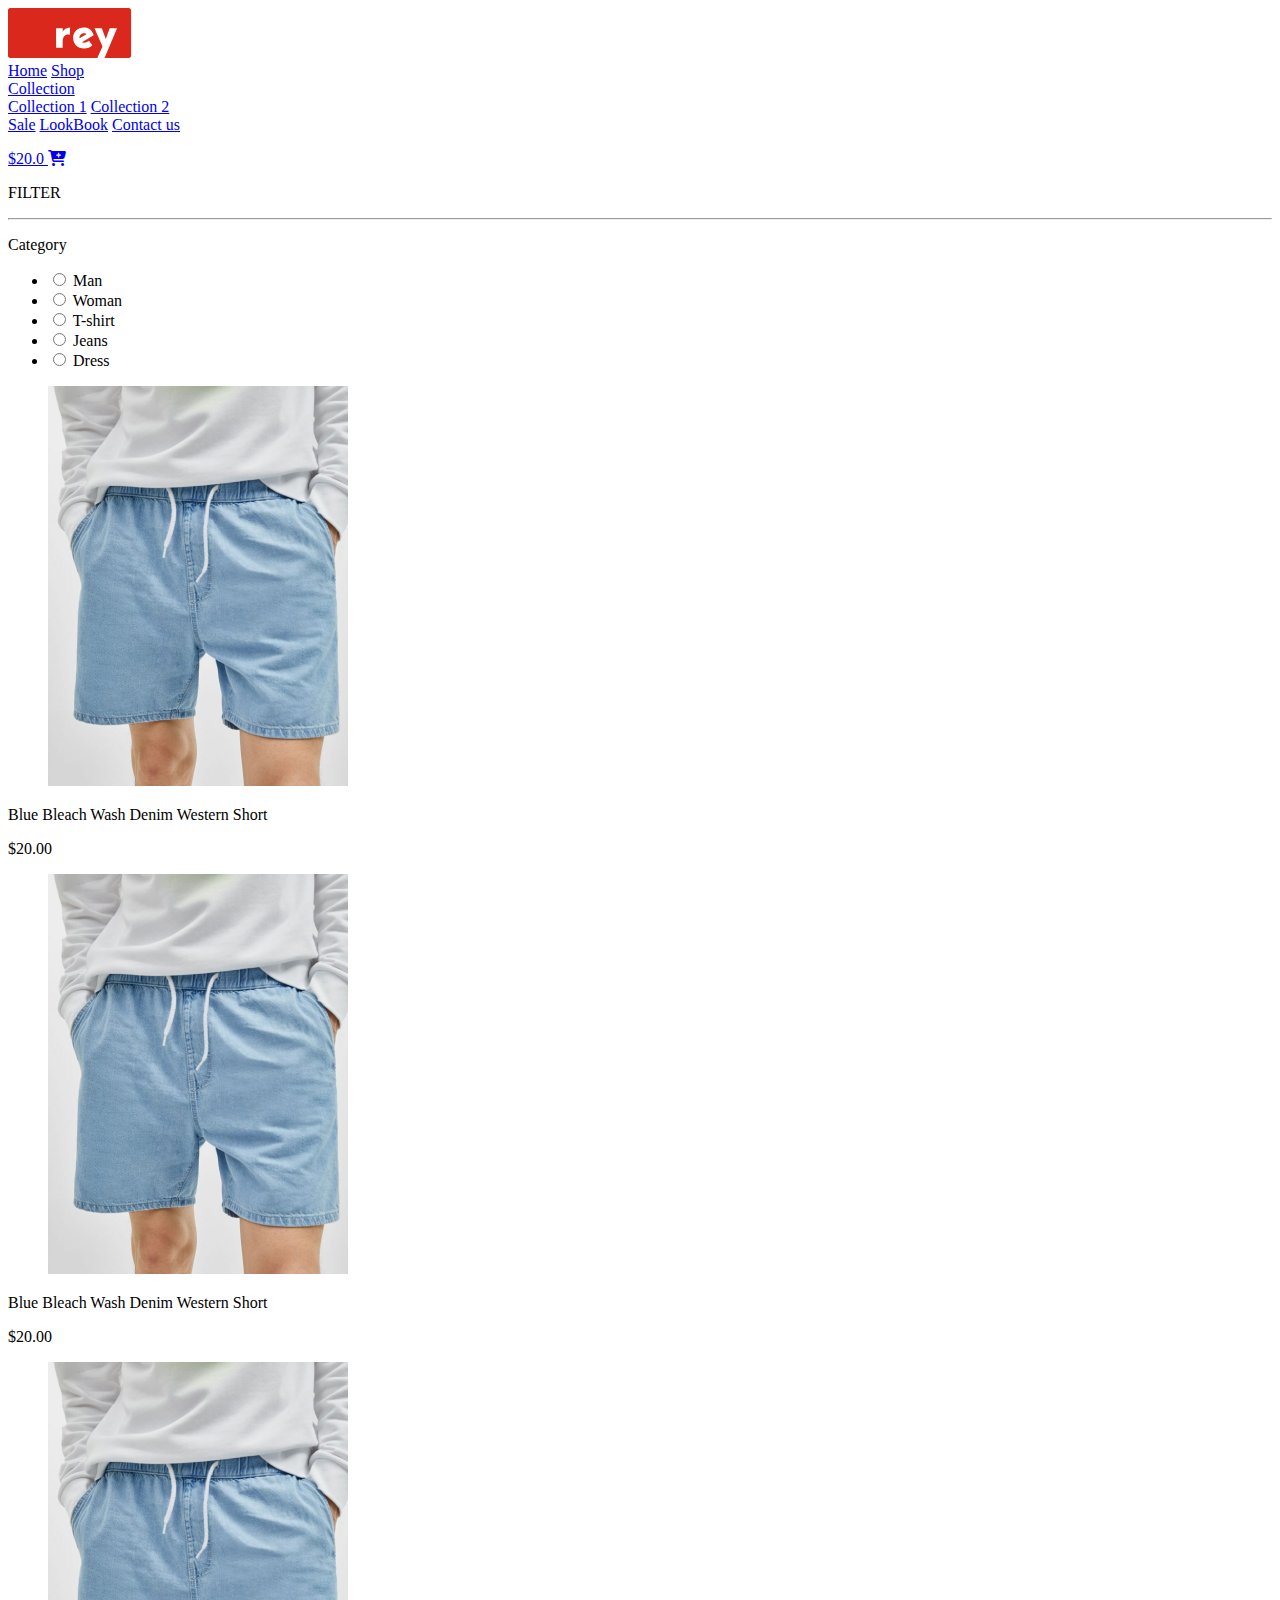
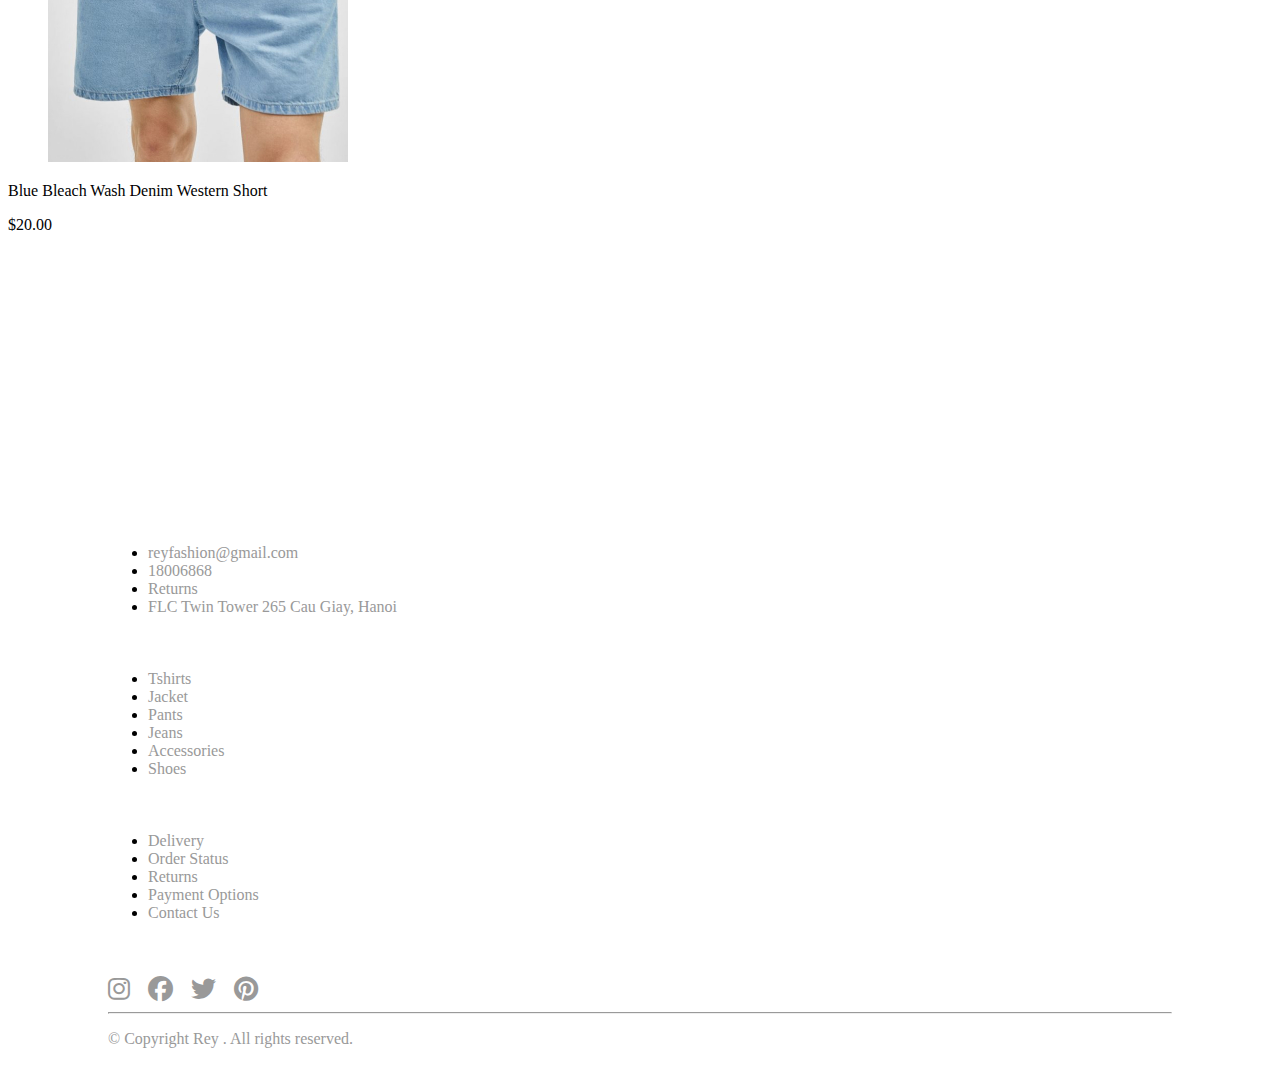
<file: rey-shop/products.html>
<!--@formatter:off-->
<!doctype html>
<html lang="en">
<head>
  <meta charset="UTF-8">
  <meta name="viewport"
        content="width=device-width, user-scalable=no, initial-scale=1.0, maximum-scale=1.0, minimum-scale=1.0">
  <meta http-equiv="X-UA-Compatible" content="ie=edge">
  <title>Ray Shop</title>

  <link rel="stylesheet" href="https://jenil.github.io/bulmaswatch/lux/bulmaswatch.min.css">
  <link rel="stylesheet" href="https://cdnjs.cloudflare.com/ajax/libs/font-awesome/6.4.0/css/all.min.css" >
  <link rel="stylesheet" href="style.css" >
</head>
<body>
<section>
  <!-- nav-->
  <nav class="navbar is-white" role="navigation" aria-label="main navigation">
    <div class="container">
      <div class="navbar-brand">
        <a class="navbar-item" href="/">
          <svg width="124" height="50" viewBox="0 0 124 50" fill="none" xmlns="http://www.w3.org/2000/svg">
            <path d="M109.045 20.1364H101.756L97.7801 31.0182L93.8043 20.1364H86.5153L94.5083 38.5455L89.2779 50H2.30082C1.03011 50 0 48.9825 0 47.7273V2.27273C0 1.01753 1.03011 0 2.30082 0H120.793C122.064 0 123.094 1.01753 123.094 2.27273V47.7273C123.094 48.9825 122.064 50 120.793 50H96.5575L109.045 20.1364ZM54.7088 23.7773V20.1364H48.0825V39.7727H54.7088V32.5318C54.7088 29.3409 56.4482 27.2136 58.3533 26.6818C59.5543 26.3545 60.7554 26.3136 61.9978 26.6818V19.4818C58.2705 19.7273 56.0755 20.9545 54.7088 23.7773ZM75.996 34.7C75.2091 34.7 74.4222 34.5773 73.9252 34.2909L85.687 27.3364C84.1547 20.8318 79.1021 19.4818 76.2445 19.4818C69.3282 19.4818 65.1453 24.1455 65.1453 29.9545C65.1453 35.7636 69.3282 40.4273 76.2445 40.4273C79.4334 40.4273 82.1668 39.2818 84.3617 37.1955L80.9657 32.8182C79.7647 33.9227 77.9839 34.7 75.996 34.7ZM76.2445 25.2091C77.3212 25.2091 78.0667 25.7409 78.398 26.2727L71.5232 30.3227C71.109 27.2545 73.4283 25.2091 76.2445 25.2091Z" fill="#DA291C"/>
          </svg>
        </a>
        <div class="navbar-burger burger" data-target="navMenuExample8">
          <span></span>
          <span></span>
          <span></span>
        </div>
      </div>
      <div id="navMenuExample8" class="navbar-menu">
        <div class="navbar-start">
          <a class="navbar-item " href="#">Home</a>
          <a class="navbar-item " href="#">Shop</a>
          <div class="navbar-item has-dropdown is-hoverable">
            <a class="navbar-link" href="#">Collection</a>
            <div class="navbar-dropdown ">
              <a class="navbar-item " href="#">Collection 1</a>
              <a class="navbar-item " href="#">Collection 2</a>
            </div>
          </div>
          <a class="navbar-item " href="#">Sale</a>
          <a class="navbar-item " href="#">LookBook</a>
          <a class="navbar-item " href="#">Contact us</a>
        </div>
        <div class="navbar-end">
          <div class="navbar-item">
            <div class="field is-grouped">
              <p class="control">
                <a class="button is-primary" href="https://github.com/jgthms/bulma/archive/0.4.3.zip">
                  <span>$20.0</span>
                  <span class="icon"><i class="fa fa-cart-plus"></i></span>
                </a>
              </p>
            </div>
          </div>
        </div>
      </div>
    </div>
  </nav>
  <div class="container">
    <div class="columns">
      <div class="column is-3">
        <p class="uppercase title is-5">filter</p>
        <hr class="navbar-divider">
        <p class="menu-label">Category</p>
        <ul class="menu-list">
          <li><label class="radio"><input type="radio" name="question"> Man</label></li>
          <li><label class="radio"><input type="radio" name="question"> Woman</label></li>
          <li><label class="radio"><input type="radio" name="question"> T-shirt</label></li>
          <li><label class="radio"><input type="radio" name="question"> Jeans</label></li>
          <li><label class="radio"><input type="radio" name="question"> Dress</label></li>
        </ul>
      </div>
      <div class="column is-9">
        <div class="columns is-multiline">
          <div class="column is-4">
            <div class="card product">
              <div class="card-image">
                <figure class="image"> <img src="images/product-newest-arrivals-1.png" alt="Image"> </figure>
                <div class="product-hover">
                  <a class="button uppercase"> Shop now </a>
                </div>
              </div>
              <div class="card-content">
                <div class="content">
                  <p>Blue Bleach Wash Denim Western Short</p>
                  <p>$20.00</p>
                </div>
              </div>
            </div>
          </div>
          <div class="column is-4">
            <div class="card product">
              <div class="card-image">
                <figure class="image"> <img src="images/product-newest-arrivals-1.png" alt="Image"> </figure>
                <div class="product-hover">
                  <a class="button uppercase"> Shop now </a>
                </div>
              </div>
              <div class="card-content">
                <div class="content">
                  <p>Blue Bleach Wash Denim Western Short</p>
                  <p>$20.00</p>
                </div>
              </div>
            </div>
          </div>
          <div class="column is-4">
            <div class="card product">
              <div class="card-image">
                <figure class="image"> <img src="images/product-newest-arrivals-1.png" alt="Image"> </figure>
                <div class="product-hover">
                  <a class="button uppercase"> Shop now </a>
                </div>
              </div>
              <div class="card-content">
                <div class="content">
                  <p>Blue Bleach Wash Denim Western Short</p>
                  <p>$20.00</p>
                </div>
              </div>
            </div>
          </div>
          <div class="column is-4"></div>
          <div class="column is-4"></div>
          <div class="column is-4"></div>
          <div class="column is-4"></div>
          <div class="column is-4"></div>
          <div class="column is-4"></div>
          <div class="column is-4"></div>
          <div class="column is-4"></div>
          <div class="column is-4"></div>
        </div>
      </div>
    </div>
  </div>
  <!-- footer-->
  <footer class="container is-fluid has-background-black">
    <div class="container">
      <div class="columns">
        <div class="column is-4">
          <p class="menu-label">
            <svg width="122" height="50" viewBox="0 0 122 50" fill="none" xmlns="http://www.w3.org/2000/svg"><path d="M107.714 20.1106H100.514L96.5864 30.9785L92.6591 20.1106H85.4591L93.3546 38.4961L88.188 49.936H2.27273C1.01753 49.936 0 48.9198 0 47.6662V2.26982C0 1.01623 1.01753 0 2.27273 0H119.318C120.573 0 121.591 1.01623 121.591 2.26982V47.6662C121.591 48.9198 120.573 49.936 119.318 49.936H95.3787L107.714 20.1106ZM54.0409 23.7468V20.1106H47.4955V39.7218H54.0409V32.4902C54.0409 29.3034 55.7591 27.1788 57.6409 26.6477C58.8273 26.3208 60.0136 26.28 61.2409 26.6477V19.4569C57.5591 19.702 55.3909 20.9277 54.0409 23.7468ZM75.0682 34.6556C74.2909 34.6556 73.5136 34.533 73.0227 34.247L84.6409 27.3014C83.1273 20.8052 78.1364 19.4569 75.3136 19.4569C68.4818 19.4569 64.35 24.1145 64.35 29.9162C64.35 35.7179 68.4818 40.3755 75.3136 40.3755C78.4636 40.3755 81.1636 39.2315 83.3318 37.1478L79.9773 32.7762C78.7909 33.8793 77.0318 34.6556 75.0682 34.6556ZM75.3136 25.1768C76.3773 25.1768 77.1136 25.708 77.4409 26.2391L70.65 30.2839C70.2409 27.2197 72.5318 25.1768 75.3136 25.1768Z" fill="white"/></svg>
          </p>
          <ul class="menu-list">
            <li><a>reyfashion@gmail.com</a></li>
            <li><a>18006868</a></li>
            <li><a>Returns</a></li>
            <li><a>FLC Twin Tower 265 Cau Giay, Hanoi </a></li>
          </ul>
        </div>
        <div class="column is-2">
          <div class="menu">
            <p class="menu-label">SHOP</p>
            <ul class="menu-list">
              <li><a>Tshirts</a></li>
              <li><a>Jacket</a></li>
              <li><a>Pants</a></li>
              <li><a>Jeans</a></li>
              <li><a>Accessories</a></li>
              <li><a>Shoes</a></li>
            </ul>
          </div>
        </div>
        <div class="column is-2">
          <div class="menu">
            <p class="menu-label">Customer</p>
            <ul class="menu-list">
              <li><a>Delivery</a></li>
              <li><a>Order Status</a></li>
              <li><a>Returns</a></li>
              <li><a>Payment Options</a></li>
              <li><a>Contact Us</a></li>
            </ul>
          </div>
        </div>
        <div class="column is-4">
          <div class="menu">
            <p class="menu-label">Follow  us</p>
            <div class="follow-icons">
              <div class="icon"><i class="fab fa-instagram"></i></div>
              <div class="icon"><i class="fab fa-facebook"></i></div>
              <div class="icon"><i class="fab fa-twitter"></i></div>
              <div class="icon"><i class="fab fa-pinterest"></i></div>
            </div>
          </div>
        </div>
      </div>
      <hr class="navbar-divider has-text-gray"/>
      <p class="has-text-gray">© Copyright Rey . All rights reserved.</p>
    </div>
  </footer>
</section>
</body>
</html>
</file>
<file: reen/style.css>
html {
    line-height: 1.5;
    min-width: 360px;
}

/*region Topbar*/
.topbar {
    background: #000000;
    padding: 5px 0;
}

.topbar .level-right a {
    color: #CCCCCC;
}

/*endregion Topbar*/

/*region Navbar*/
.navbar {
    padding: 10px 0;
}

.navbar .navbar-start {
    margin-left: auto;
}

/*endregion Navbar*/

/*region Showcase*/
.showcase {
    background: url("images/showcase.png") no-repeat;
    background-size: cover;
    min-height: 500px;
}

.showcase .hero-body {
    display: flex;
    align-items: center;
    justify-content: center;
}

.showcase .subtitle {
    line-height: 1.5;
}

.showcase .button {
    background-color: #00BC9C;
}

.showcase .button:hover {
    background-color: #00BC9C;
}

/*end region Showcase*/

/*region Our Services*/
.our-services {
    margin-top: 100px;
}

.our-services .content {
    padding: 0 20%;
}

.our-services .services {
    margin-top: 40px;
}

.our-services .services .title {
    color: #00BC9C;
    white-space: nowrap;
    padding-bottom: 0.75rem;
}

.our-services .services .subtitle {
    line-height: 1.5;
}

/*endregion Our Services*/


/*region Feature*/
.feature {
    margin-top: 100px;
}

.feature .feature-content {
    background-color: #506A85;
    display: flex;
    align-items: center;
    justify-content: center;
}

.feature-content .feature-content-left {
    max-width: 550px;
    padding: 40px;
}

.feature .feature-content .subtitle {
    line-height: 1.5;
}

.feature .feature-image {
    padding: 0;
}

.feature .feature-image figure {
    height: 100%;
}

.feature .feature-image figure img {
    height: 100%;
}

/*endregion Feature*/

/*region Specs*/
.specs {
    margin-top: 100px;
}

.specs .specs-header {
    max-width: 500px;
    margin: 0 auto;
}

.specs .specs-content {
    margin: 40px auto 0;
}

.specs .media .media-content {
    margin-left: 30px;
}

.specs .media .icon {
    font-size: 60px;
    height: 60px;
}

.specs .media-content .title {
    color: #00BC9C;
}

.specs .media-content .subtitle {
    line-height: 1.5;
    padding-top: 10px;
}

/*endregion Specs*/

/*region Gallery*/
.gallery {
    background: url("images/gallery-bg.jpg") no-repeat;
    background-size: cover;
    margin-top: 100px;
    padding-top: 100px;
    padding-bottom: 100px;
}

.gallery .gallery-header {
    margin-bottom: 40px;
}

/*endregion Gallery*/

/*region Footer*/
.footer {
    background-color: #283645;
    padding-top: 1rem;
    padding-bottom: 1rem;
}

/*endregion Footer*/

/*region Other*/
.mb10 {
    margin-bottom: 10px;
}

.pb10 {
    padding-bottom: 10px;
}

.has-text-reen {
    color: #00BC9C !important;
}

.reen-divider {
    background-color: #00BC9C;
    border: 0;
    height: 3px;
    border-radius: 4px;
    max-width: 175px;
    margin: .5rem auto;
}

.reen-divider.left {
    margin-left: 0;
}

.title + .reen-divider {
    margin-top: -10px;
}

.reen-divider + .subtitle {
    margin-top: 15px;
}

.reen-divider + p {
    margin-top: 15px;
}

.button.is-reen-button {
    color: white;
    background-color: #00BC9C;
}

.button.is-reen-button:hover {
    background-color: #00BC9C !important;
}

/*endregion Other*/
</file>
<file: rey-shop/style.css>
html {
    font-size: 16px;
}

nav {
    margin-bottom: 10px;
}

.showcase {
    background: url("images/showcase-bg.png") no-repeat;
    background-size: cover;
}

.showcase > .hero-body {
    padding: 120px 315px;
}

.showcase .showcase-products {
    margin-top: 120px;
    color: white;
}

.showcase-products .hero {
    background-size: cover;
    background-repeat: no-repeat;
    height: 300px;
}

.showcase-products .hero-body {
    position: relative;
}

.showcase-products .has-text-left {
    position: absolute;
    bottom: 20px;
}


.product-category {
    margin-top: 120px;
}

.product-category-item {
    color: #000;
}

.product-category-item img {
    background-size: cover;
    background-repeat: no-repeat;
    width: 100%;
}


.newest-arrivals {
    margin-top: 120px;
}

.newest-arrivals .card {
    box-shadow: 0 0.5em 1em -0.125em rgba(10, 10, 10, .1), 0 0 0 1px rgba(10, 10, 10, .02) !important;
}

.features {
    margin-top: 100px;
    background: black;
}

.features .feature-bg {
    background: url("images/feature-bg.png") no-repeat;
    background-size: cover;
    height: 500px;
}

.features .feature-content {
    display: flex;
    justify-content: center;
    align-items: flex-start;
    flex-direction: column;
    color: white;
    padding-left: 120px;
}

.features .feature-content .title {
    text-transform: uppercase;
    margin-bottom: 30px;
    text-align: left;
    width: 100%;
}


.has-text-gray {
    color: #999;
}

.collection {
    background: url("images/collection-bg-1.png") no-repeat;
    background-size: cover;
    height: 550px;
    margin-top: 120px;
    padding-left: 120px;
    padding-bottom: 230px;
}

.collection .collection-content {
    position: absolute;
    bottom: 230px;
    left: 120px;
}

.collection .collection-content .title {
    font-size: 60px;
}

.collection .collection-content .subtitle {
    font-size: 24px;
}

.rey-journal {
    margin-top: 120px;
}

.rey-journal h2 {
    text-transform: uppercase;
}


.uppercase {
    text-transform: uppercase;
}

.sale-off {
    margin-top: 120px;
    text-align: center;
}

.sale-off .sale-off-content {
    padding: 0 30%;
}

.sale-off .title {
    margin-bottom: 60px;
}

footer {
    margin-top: 120px !important;
    padding: 100px 100px 20px;
}

footer .menu-label {
    text-transform: uppercase;
    margin-bottom: 20px;
    font-size: 16px;
    color: white;
}

footer .menu-list li a {
    color: #999;
}

footer .follow-icons {
    display: flex;
    justify-content: space-between;
    max-width: 150px;
}

footer .follow-icons .icon {
    display: block;
}

footer .follow-icons .icon {
    font-size: 25px;
    color: #999;
}


.justify-content-center {
    justify-content: center !important;
}


.product .card-image {
    position: relative;
    transition: all .25s ease;
}

.product .product-hover {
    /*display: none;*/
    position: absolute;
    width: 100%;
    height: 100%;
    top: 0;
    background-color: rgba(0, 0, 0, 50%);
    display: none;
    justify-content: center;
    align-items: center;
}

.product .product-hover .button {

}

.product .card-image:hover .product-hover {
    display: flex;
}

.zoom {
    transition: transform .2s; /* Animation */
    margin: 0 auto;
}

.zoom:hover {
    transform: scale(1.1);
}
</file>
